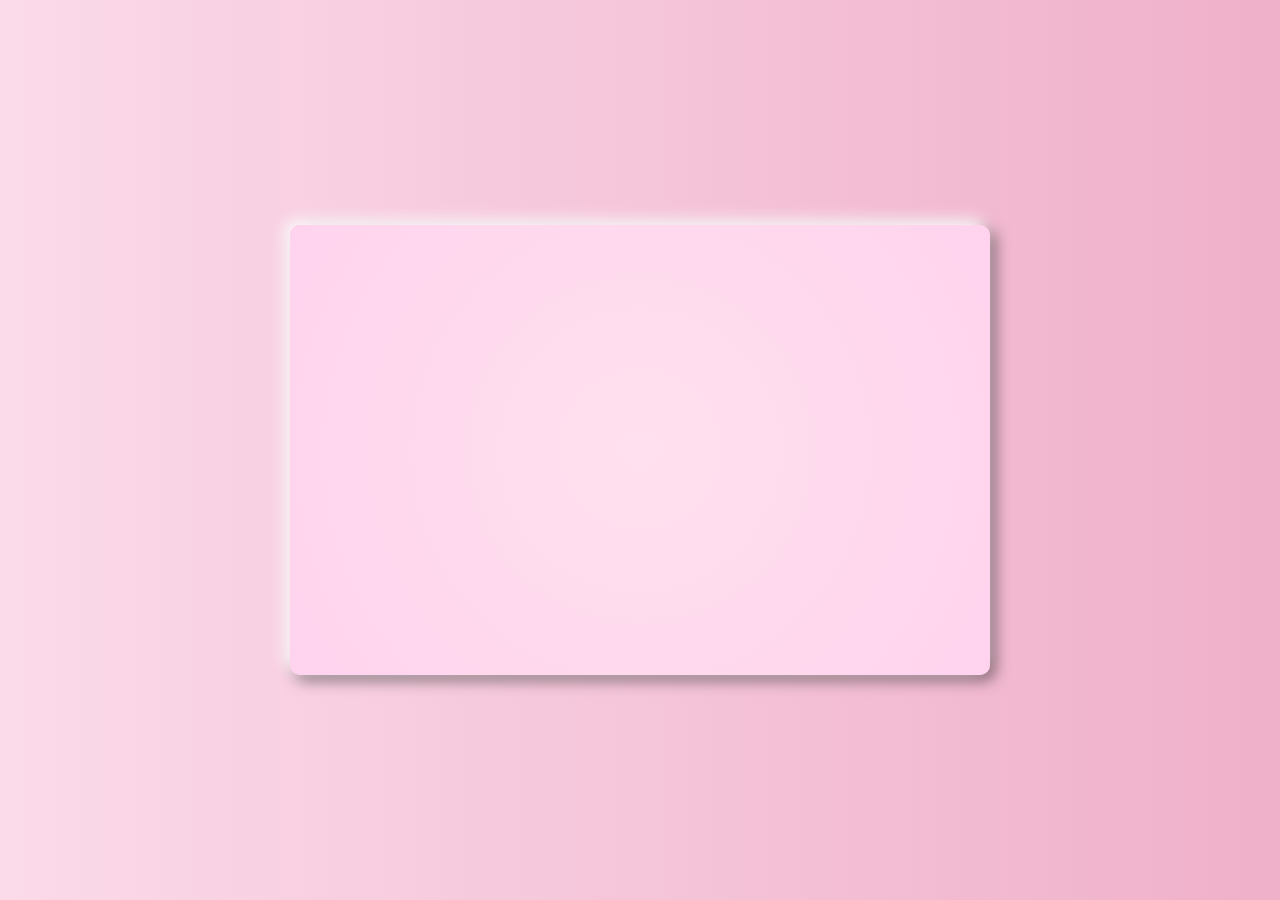
<file: index.html>
<!DOCTYPE html>
<html lang="en">
<head>
    <meta charset="UTF-8">
    <meta http-equiv="X-UA-Compatible" content="IE=edge">
    <meta name="viewport" content="width=device-width, initial-scale=1, maximum-scale=1, user-scalable=no">
    <!-- <link rel="stylesheet" href="style.css"> -->
    <!-- <link rel="website icon" type="png" href="image/heart.png"> -->
    <link rel="stylesheet" href="https://cdnjs.cloudflare.com/ajax/libs/font-awesome/6.2.1/css/all.min.css" integrity="sha512-MV7K8+y+gLIBoVD59lQIYicR65iaqukzvf/nwasF0nqhPay5w/9lJmVM2hMDcnK1OnMGCdVK+iQrJ7lzPJQd1w==" crossorigin="anonymous" referrerpolicy="no-referrer" />
    <title>Chúc mừng sinh nhật</title>
</head>
<style>
    @import url('https://fonts.googleapis.com/css2?family=Roboto:wght@400&display=swap');
@import url('https://fonts.googleapis.com/css2?family=Dancing+Script:wght@700&display=swap');
*{
    margin: 0;
    padding: 0;
    box-sizing: border-box;
}
body{
    display: flex;
    justify-content: center;
    align-items: center; 
    min-height: 100vh;
    background: linear-gradient(to right, #FBDAE9, #EFB0C9);
    overflow: hidden;
}
.container{
    position: relative;
    width: 100%;
    height: 100%;
    display: flex;
    justify-content: center;
    flex-direction: column;
    align-items: center;
}
.container .boxcontainer{
    width: 700px;
    height: 450px;
    position: relative;
    display: flex;
    flex-direction: column;
    overflow: hidden;
    border-radius: 10px;
    box-shadow: -5px -5px 15px rgba(255, 255, 255),
                5px 5px 15px rgb(0, 0, 0, 0.5);
    background-image: radial-gradient(circle farthest-corner at center, #ffe0ee 0%, #ffd3ee 100%);
    animation: bgr 4s forwards;
    transition: 1s;
}

/* Responsive for mobile */
@media screen and (max-width: 768px) {
    .container {
        padding: 20px;
    }

    .container .boxcontainer {
        width: 100%;
        height: auto;
        box-shadow: -2px -2px 10px rgba(255, 255, 255),
                    2px 2px 10px rgba(0, 0, 0, 0.3);
        border-radius: 8px;
    }
}

@keyframes bgr {
    0%{
        opacity: 0;
        visibility: hidden;
    }
    100%{
        opacity: 1;
        visibility: visible;
    }
}
.container .image{
    position: relative;
    width: 100%;
    height: 100%;
    display: flex;
    justify-content: center;
    animation: flag 2s forwards;
    opacity: 0;
    visibility: hidden;
    animation-delay: 2s;
    z-index: 1;
    transition: all 1s;
}
@keyframes flag{
    0%{
        opacity: 0;
        visibility: hidden;
        transform: translateY(-50px);
    }
    100%{
        opacity: 1;
        visibility: visible;
        transform: translateY(0);
    }
}
.container .image > img{
    width: 500px;
}
.container .text-happybirthday{
    position: absolute;
    width: 100%;
    height: 100%;
    left: 50%;
    transform: translateY(-160px);
    animation: texthappy 1s forwards;
    animation-delay: 1s;
    transition: 1s ease-in-out;
}
@keyframes texthappy{
    0%{
        transform: translateY(-160px);
    }
    40%{
        transform: translateY(90px);
    }
    50%{
        transform: translateY(95px);
    }
    55%{
        transform: translateY(40px);
    }
    60%{
        transform: translateY(80px);
    }
    70%{
        transform: translateY(50px);
    }
    80%, 90%, 100%{
        transform: translateY(70px);
    }
}
.container .text-happybirthday::before{
    position: absolute;
    content: '';
    width: 2px;
    height: 150px;
    background: #333;
    top: -25%;
    z-index: -1;
}
.container .text-happybirthday img{
    width: 200px;
    transform: translateX(-50%);
}
.container .cake{
    position: absolute;
    width: 100%;
    height: 100%;
    display: flex;
    justify-content: center;
    outline: none;
    animation: cake 3s ease forwards;
    animation-delay: 4s;
    opacity: 0;
    visibility: hidden;
    z-index: 100000;
}
@keyframes cake{
    0%{
        opacity: 1;
        visibility: visible;
        transform: translateY(200px);
    }
    100%{
        opacity: 1;
        visibility: visible;
        transform: translateY(0px);
    }
}
.container .cake img{
    width: 300px;
    height: 200px;
    position: absolute;
    top: 50%;
    margin-top: 50px;
    z-index: 10000;
    transition: 1s;
    cursor: pointer;
}
.container .cake img:hover{
    animation: cake1 0.5s infinite linear;
}
@keyframes cake1{
    0%{
        transform: rotate(5deg);
    }
    25%{
        transform: rotate(0deg);
    }
    50%{
        transform: rotate(-5deg);
    }
    75%{
        transform: rotate(0deg);
    }
    100%{
        transform: rotate(5deg);
    }
}
.box-balloon{
    position: absolute;
    width: 100%;
    height: 100%;
}
.box-balloon .balloon-item1{
    position: absolute;
}
.box-balloon .balloon-item1 img{
    width: 80px;
}
.box-balloon .balloon-item1:nth-child(1){
    animation: item1 8s forwards,
                item2 4s 8s linear infinite;
    transition: all 1s;
    opacity: 0;
    visibility: hidden;
}
@keyframes item2{
    0%{
        opacity: 1;
        visibility: visible;
        right: 86%;
        transform: translateX(0%);
        transform: rotate(0deg);
        bottom: 58%;
        transform: translateY(0px);
    }
    25%{
        opacity: 1;
        visibility: visible;
        right: 86%;
        transform: translateX(0%);
        transform: rotate(0deg);
        bottom: 58%;
        transform: translateY(5px);
    }
    50%{
        opacity: 1;
        visibility: visible;
        right: 86%;
        transform: translateX(0%);
        transform: rotate(0deg);
        bottom: 58%;
        transform: translateY(0px);
    }
    75%{
        opacity: 1;
        visibility: visible;
        right: 86%;
        transform: translateX(0%);
        transform: rotate(0deg);
        bottom: 58%;
        transform: translateY(-5px);
    }
    100%{
        opacity: 1;
        visibility: visible;
        right: 86%;
        transform: translateX(0%);
        transform: rotate(0deg);
        bottom: 58%;
        transform: translateY(0px);
    }
}
@keyframes item1{
    0%{
        opacity: 1;
        visibility: visible;
        right: 0%;
        transform: translateX(-50%);
        transform: rotate(5deg);
        bottom: -50%;
    }
    10%{
        transform: rotate(-5deg);
    }
    20%{
        transform: rotate(5deg);
    }
    30%{
        transform: rotate(-5deg);
    }
    40%{
        transform: rotate(5deg);
    }
    50%{
        transform: rotate(-5deg);
    }
    60%{
        transform: rotate(5deg);
    }
    70%{
        transform: rotate(-5deg);
    }
    80%{
        transform: rotate(5deg);
    }
    90%{
        transform: rotate(-5deg);
    }
    100%{
        opacity: 1;
        visibility: visible;
        right: 86%;
        transform: translateX(0%);
        transform: rotate(0deg);
        bottom: 58%;
    }
}
.box-balloon .balloon-item1:nth-child(2){
    animation: item3 8s forwards,
                item4 4s 8s linear infinite;
    transition: all 1s;
    opacity: 0;
    visibility: hidden;
}
@keyframes item4{
    0%{
        opacity: 1;
        visibility: visible;
        left: 85%;
        transform: translateX(0%);
        transform: rotate(0deg);
        bottom: 60%;
        transform: translateY(0px);
    }
    25%{
        opacity: 1;
        visibility: visible;
        left: 85%;
        transform: translateX(0%);
        transform: rotate(0deg);
        bottom: 60%;
        transform: translateY(5px);
    }
    50%{
        opacity: 1;
        visibility: visible;
        left: 85%;
        transform: translateX(0%);
        transform: rotate(0deg);
        bottom: 60%;
        transform: translateY(0px);
    }
    75%{
        opacity: 1;
        visibility: visible;
        left: 85%;
        transform: translateX(0%);
        transform: rotate(0deg);
        bottom: 60%;
        transform: translateY(-5px);
    }
    100%{
        opacity: 1;
        visibility: visible;
        left: 85%;
        transform: translateX(0%);
        transform: rotate(0deg);
        bottom: 60%;
        transform: translateY(0px);
    }
}
@keyframes item3{
    0%{
        opacity: 1;
        visibility: visible;
        left: 0%;
        transform: translateX(-50%);
        transform: rotate(5deg);
        bottom: -50%;
    }
    10%{
        transform: rotate(-5deg);
    }
    20%{
        transform: rotate(5deg);
    }
    30%{
        transform: rotate(-5deg);
    }
    40%{
        transform: rotate(5deg);
    }
    50%{
        transform: rotate(-5deg);
    }
    60%{
        transform: rotate(5deg);
    }
    70%{
        transform: rotate(-5deg);
    }
    80%{
        transform: rotate(5deg);
    }
    90%{
        transform: rotate(-5deg);
    }
    100%{
        opacity: 1;
        visibility: visible;
        left: 85%;
        transform: translateX(0%);
        transform: rotate(0deg);
        bottom: 60%;
    }
}
.container .box-cloud{
    position: absolute;
    width: 100%;
    height: auto;
}
.container .cloud{
    position: absolute;
    z-index: 10000;
    opacity: 0;
    animation: cloud 10s infinite linear;
    animation-delay: 4s;
}
@keyframes cloud{
    0%{
        opacity: 1;
        transform: translateX(-100px);
    }
    100%{
        opacity: 1;
        transform: translateX(800px);
    }
}
.container .cloud:first-child{
    display: flex;
    justify-content: center;
    align-items: center;
}
.container .cloud:first-child::before{
    position: absolute;
    content: 'Sinh nhật vui vẻ!!!';
    text-align: center;
    font-family: 'Roboto', sans-serif;
    font-weight: 600;
    width: 60px;
    font-size: 10px;
    align-items: center;
    z-index: 100000;
}

.container .cloud:last-child::before{
    position: absolute;
    content: 'Zui zẻ hông quạo:)))';
    font-family: 'Roboto', sans-serif;
    font-weight: 600;
    font-size: 10px;
    align-items: center;
    z-index: 100000;
}
.container .cloud:last-child{
    position: absolute;
    z-index: 10000;
    opacity: 0;
    display: flex;
    justify-content: center;
    align-items: center;
    animation: cloud2 13s infinite linear;
    animation-delay: 4.5s;
    margin-top: 10px;
}
@keyframes cloud2{
    0%{
        opacity: 1;
        transform: translateX(800px);
    }
    100%{
        opacity: 1;
        transform: translateX(-100px);
    }
}
.container .cloud > img{
    width: 100px;
    filter: drop-shadow(1px 4px 0px rgb(188, 188, 188));
}
.container .box-firework{
    position: absolute;
    width: 100%;
    height: 100%;
}
.container .box-firework .firework{
    position: absolute;
    width: 100%;
    height: 100%;
    opacity: 0;
    visibility: hidden;
    animation: firework 2s forwards;
    animation-delay: 5s;
    transform: translate(30px, 300px);
}
.container .box-firework .firework > img{
    width: 100px;
}
@keyframes firework{
    0%{
        opacity: 0;
        visibility: hidden;
    }
    100%{
        opacity: 1;
        visibility: visible;
    }
}
.container .box-firework .firework #firework1{
    position: absolute;
    width: 20px;
    z-index: -1;
    opacity: 0;
    visibility: hidden;
    transform: translate(-50px, 35px);
    /* transform: translate(-60px, -50px); */
    animation: firework1 2s linear infinite;
    animation-delay: 6s;
    transition: all 1s ease-in-out;
}
@keyframes firework1{
    0%{
        opacity: 1;
        visibility: visible;
        transform: translate(-50px, 35px);
        width: 20px;
    }
    100%{
        opacity: 1;
        visibility: visible;
        width: 150px;
        transform: translate(-70px, -70px);
    }
}
.container .box-firework .firework:last-child{
    transform: scaleX(-1);
    top: 300px;
    right: 30px;
}
.container .spark{
    position: absolute;
}
span{
    position: absolute;
    pointer-events: none;
    filter: drop-shadow(0 0 10px rgba(0,0,0,0.2));
    animation: fadeInOut 1s linear infinite;
}
@keyframes fadeInOut{
    0%,100%{
        opacity: 0;
    }
    20%, 80%{
        opacity: 1;
    }
}
.container .paperCannons{
    position: absolute;
    width: 100%;
    height: 100%;
    z-index: -2;
    display: flex;
    justify-content: center;
}
.container .paperCannons > img{
    width: 350px;
    transition: all 1s;
    animation: paperCannons 2s forwards;
    animation-delay: 7s;
    opacity: 0;
    visibility: hidden;
}
@keyframes paperCannons{
    0%{
        opacity: 1;
        visibility: visible;
        transform: scale(0);
    }
    100%{
        opacity: 1;
        visibility: visible;
        transform: scale(1);
    }
}
.container .box-giftbox{
    position: absolute;
    width: 100%;
    height: 100%;
}
.container .box-giftbox > img:nth-child(1){
    width: 50px;
    margin-top: 360px;
    margin-left: 120px;
    transform: rotate(-10deg);
    animation: giftbox2 0.5s linear infinite;
    animation-delay: 8.5s;
    opacity: 0;
    visibility: hidden;
    transition: all 2s;
}
.container .box-giftbox > img:nth-child(2){
    position: absolute;
    width: 30px;
    margin-top: 250px;
    margin-left: -150px;
    transform: rotate(15deg);
    filter: blur(1px);
    opacity: 0;
    visibility: hidden;
    animation: giftbox1 4s forwards;
    animation-delay: 8s;
}
.container .box-giftbox > img:nth-child(3){
    position: absolute;
    width: 25px;
    margin-top: 200px;
    margin-left: 450px;
    transform: rotate(15deg);
    filter: blur(2px);
    opacity: 0;
    visibility: hidden;
    animation: giftbox1 4s forwards;
    animation-delay: 8s;
}
.container .box-giftbox > img:nth-child(4){
    position: absolute;
    width: 55px;
    margin-top: 380px;
    margin-left: 340px;
    transform: rotate(15deg);
    animation: giftbox2 0.5s linear infinite;
    animation-delay: 8.5s;
    opacity: 0;
    visibility: hidden;
    transition: all 2s;
}
@keyframes giftbox1{
    0%{
        opacity: 0;
        visibility: hidden;
    }
    100%{
        opacity: 1;
        visibility: visible;
    }
}
@keyframes giftbox2{
    0%{
        visibility: visible;
        opacity: 1;
        transform: rotate(-10deg);
    }
    25%{
        opacity: 1;
        visibility: visible;
        transform: rotate(0deg);
    }
    50%{
        visibility: visible;
        opacity: 1;
        transform: rotate(10deg);
    }
    75%{
        opacity: 1;
        visibility: visible;
        transform: rotate(0deg);
    }
    100%{
        opacity: 1;
        visibility: visible;
        transform: rotate(-10deg);
    }
}
.container .box-giftbox > img:nth-child(5){
    position: absolute;
    width: 30px;
    bottom: 0;
    transform: translate(-90px, 50px);
    animation: giftbox3 2s linear infinite;
    animation-delay: 10s;
    filter: drop-shadow(0 0 15px red);
    transition: all 1s;
    left:110px;
    z-index:-1;
}
.container .box-giftbox > img:nth-child(6){
    position: absolute;
    width: 30px;
    bottom: 0;
    right: 0;
    transform: translate(-60px, 50px);
    animation: giftbox4 2s linear infinite;
    animation-delay: 11s;
    filter: drop-shadow(0 0 15px red);
    transition: all 1s;
    z-index:-1;
}
@keyframes giftbox3{
    0%{
        transform: translate(-100px, 35px);
    }
    2%{
        transform: translate(-80px, 5px) rotate(10deg);
    }
    4%{
        transform: translate(-70px, -25px) rotate(20deg);
    }
    6%{
        transform: translate(-55px, -50px) rotate(30deg);
    }
    8%{
        transform: translate(-50px, -60px) rotate(40deg);
    }
    10%{
        transform: translate(-45px, -70px) rotate(50deg);
    }
    12%{
        transform: translate(-40px, -80px) rotate(60deg);
    }
    14%{
        transform: translate(-35px, -90px) rotate(70deg);
    }
    16%{
        transform: translate(-30px, -100px) rotate(80deg);
    }
    18%{
        transform: translate(-25px, -110px) rotate(90deg);
    }
    20%{
        transform: translate(-20px, -115px) rotate(100deg);
    }
    22%{
        transform: translate(-15px, -120px) rotate(110deg) scale(1.1);
    }
    26%{
        transform: translate(-10px, -125px) rotate(120deg) scale(1.1);
    }
    30%{
        transform: translate(-5px, -130px) rotate(130deg) scale(1.2);
    }
    40%{
        transform: translate(0px, -135px) rotate(140deg) scale(1.2);
    }
    50%{
        transform: translate(5px, -140px) rotate(150deg) scale(1.2);
    }
    60%{
        transform: translate(10px, -145px) rotate(160deg) scale(1.3);
    }
    70%{
        transform: translate(20px, -150px) rotate(170deg) scale(1.3);
    }
    75%{
        transform: translate(30px, -150px) rotate(180deg) scale(1.3);
    }
    80%{
        transform: translate(40px, -150px) rotate(185deg) scale(1.2);
    }
    82%{
        transform: translate(50px, -145px) rotate(190deg) scale(1.1);
    }
    84%{
        transform: translate(55px, -140px) rotate(200deg) scale(1.1);
    }
    86%{
        transform: translate(60px, -135px) rotate(210deg) scale(1.1);
    }
    88%{
        transform: translate(65px, -130px) rotate(220deg) scale(0.9);
    }
    90%{
        transform: translate(70px, -110px) rotate(230deg) scale(0.9);
    }
    92%{
        transform: translate(80px, -80px) rotate(240deg) scale(0.8);
    }
    94%{
        transform: translate(90px, -55px) rotate(250deg) scale(0.8);
    }
    96%{
        transform: translate(100px, -20px) rotate(185deg) scale(0.7);
    }
    98%{
        transform: translate(110px, 5px) rotate(195deg) scale(0.6);
    }
    100%{
        transform: translate(120px, 35px) rotate(205deg) scale(0.5);
    }
}
@keyframes giftbox4{
    0%{
        transform: translate(0px, 35px);
    }
    2%{
        transform: translate(-20px, 5px) rotate(10deg);
    }
    4%{
        transform: translate(-30px, -25px) rotate(20deg);
    }
    6%{
        transform: translate(-45px, -50px) rotate(30deg);
    }
    8%{
        transform: translate(-50px, -60px) rotate(40deg);
    }
    10%{
        transform: translate(-55px, -70px) rotate(50deg);
    }
    12%{
        transform: translate(-60px, -80px) rotate(60deg);
    }
    14%{
        transform: translate(-65px, -90px) rotate(70deg);
    }
    16%{
        transform: translate(-70px, -100px) rotate(80deg);
    }
    18%{
        transform: translate(-75px, -110px) rotate(90deg);
    }
    20%{
        transform: translate(-80px, -115px) rotate(100deg);
    }
    22%{
        transform: translate(-85px, -120px) rotate(110deg) scale(1.1);
    }
    26%{
        transform: translate(-90px, -125px) rotate(120deg) scale(1.1);
    }
    30%{
        transform: translate(-95px, -130px) rotate(130deg) scale(1.2);
    }
    40%{
        transform: translate(-100px, -135px) rotate(140deg) scale(1.2);
    }
    50%{
        transform: translate(-105px, -140px) rotate(150deg) scale(1.2);
    }
    60%{
        transform: translate(-110px, -145px) rotate(160deg) scale(1.3);
    }
    70%{
        transform: translate(-120px, -150px) rotate(170deg) scale(1.3);
    }
    75%{
        transform: translate(-130px, -150px) rotate(180deg) scale(1.3);
    }
    80%{
        transform: translate(-140px, -150px) rotate(185deg) scale(1.2);
    }
    82%{
        transform: translate(-150px, -145px) rotate(190deg) scale(1.1);
    }
    84%{
        transform: translate(-155px, -140px) rotate(200deg) scale(1.1);
    }
    86%{
        transform: translate(-160px, -135px) rotate(210deg) scale(1.1);
    }
    88%{
        transform: translate(-165px, -130px) rotate(220deg) scale(0.9);
    }
    90%{
        transform: translate(-170px, -110px) rotate(230deg) scale(0.9);
    }
    92%{
        transform: translate(-180px, -80px) rotate(240deg) scale(0.8);
    }
    94%{
        transform: translate(-190px, -55px) rotate(250deg) scale(0.8);
    }
    96%{
        transform: translate(-200px, -20px) rotate(185deg) scale(0.7);
    }
    98%{
        transform: translate(-210px, 5px) rotate(195deg) scale(0.6);
    }
    100%{
        transform: translate(-220px, 35px) rotate(205deg) scale(0.5);
    }
}
.container .mail{
    position: absolute;
    width: 100px;
    height: 50px;
    display: flex;
    justify-content: center;
    align-items: center;
    top: 50%;
    left: 50%;
    transform: translate(-50%, -50%);
    opacity: 0;
    visibility: hidden;
    animation: envelope 1s forwards;
    animation-delay: 6.5s;
    z-index: 100000000;
}
.container .mail .fa-envelope{
    position: absolute;
    margin-top: 55px;
    font-size: 40px;
    color: red;
    cursor: pointer;
    z-index: 1000000;
    display: flex;
    justify-content: center;
    align-items: center;
}
@keyframes envelope{
    0%{
        opacity: 1;
        visibility: visible;
    }
    100%{
        opacity: 1;
        visibility: visible;
    }

}
.container .mail .fa-envelope:hover{
    filter: drop-shadow(0 0 10px red);
    animation: mail1 0.3s infinite ease-in-out;
    transition: all 1s ease-in;
}
@keyframes mail1{
    0%{
        transform: rotate(-10deg);
    }
    25%{
        transform: rotate(0deg);
    }
    50%{
        transform: rotate(10deg);
    }
    75%{
        transform: rotate(0deg);
    }
    100%{
        transform: rotate(-10deg);
    }
}
.container .mail .fa-envelope::after{
    position: absolute;
    content: '';
    width: 55px;
    height: 45px;
    background: white;
    z-index: -1;
    border-radius: 10px;
}
.container .boxcute{
    position: absolute;
    width: 100%;
    height: 100%;
}
.container .cute1{
    position: absolute;
    top: 210px;
    left: -100px;
    animation: cute 3s infinite ease-in-out;
    animation-delay: 13s;
}

@media screen and (max-width: 768px) {
    .container .cute1 {
        top: 150px; /* hoặc bạn điều chỉnh phù hợp hơn */
        left: -100px; /* dịch vào gần giữa hơn cho mobile */
        transform: scale(0.1); /* thu nhỏ nếu cần */
    }

     .cute1 img,.cute2 img {
        width: 50px; /* Hoặc điều chỉnh phù hợp */
        height: auto;
    }
}

@keyframes cute{
    0%{
        transform: translateX(0px) rotateZ(0deg) scale(0.7);
    }
    50%,60%, 70%,80%,90%,95%{
        transform: translateX(70px) rotateZ(45deg) scale(1.3);
    }
    100%{
        transform: translateX(10px) rotateZ(0deg) scale(0.3);
    }
}
.container .cute1::after{
    position: absolute;
    content: 'Ngạc nhiên chưa kkk';
    font-family: 'Roboto', sans-serif;
    text-align: center;
    padding: 10px;
    width: 80px;
    font-size: 10px;
    background: white;
    border-radius: 15px;
    margin-top: -30px;
    margin-left: -40px;
    animation: cutemail 3s linear infinite;
    animation-delay: 13s;
    z-index: -1;
    opacity: 0;
    font-weight: 600;
}

@media screen and (max-width: 768px) {
    .container .cute1::after {
        font-size: 10px;
        width: 65px;
        padding: 6px;
        margin-top: -25px;
        margin-left: -32px;
    }
}

@media screen and (max-width: 480px) {
    .container .cute1::after {
        font-size: 7px;
        width: 55px;
        padding: 5px;
        margin-top: -22px;
        margin-left: -28px;
    }
}

@keyframes cutemail{
    0%{
        opacity: 1;
        transform: translate(-60px, 40px) scale(0.1);
    }
    50%, 60%, 70%, 80%, 90%, 95%, 99%{
        opacity: 1;
        transform: translate(0, 0) scale(1);
    }
    100%{
        opacity: 1;
        transform: translate(-60px, 40px) scale(0.1);
    }
}
.container .cute2{
    position: absolute;
    top: 210px;
    right: -100px;
    transform: scaleX(-1);
    animation: cute2 3s infinite ease-in-out;
    animation-delay: 12s;
}
@keyframes cute2{
    0%{
        transform: translateX(0px) rotateZ(0deg) scale(0.7);
    }
    50%,60%, 70%,80%,90%,95%{
        transform: translateX(-70px) rotateZ(-45deg) scale(1.3);
    }
    100%{
        transform: translateX(-10px) rotateZ(0deg) scale(0.3);
    }
}
.container .cute2::after{
    position: absolute;
    content: 'Ú Òa';
    font-family: 'Roboto', sans-serif;
    text-align: center;
    padding: 10px;
    width: 80px;
    font-size: 10px;
    background: white;
    border-radius: 15px;
    margin-top: -30px;
    margin-left: -100px;
    animation: cutemail2 3s linear infinite;
    animation-delay: 12s;
    z-index: -1;
    opacity: 0;
    font-weight: 600;
}

@media screen and (max-width: 768px) {
    .container .cute2::after {
        font-size: 8px;
        width: 65px;
        padding: 6px;
        margin-top: -25px;
        margin-left: -80px;
    }
}

@media screen and (max-width: 480px) {
    .container .cute2::after {
        font-size: 7px;
        width: 55px;
        padding: 5px;
        margin-top: -22px;
        margin-left: -70px;
    }
}


@keyframes cutemail2{
    0%{
        opacity: 1;
        transform: translate(-10px, 70px) scale(0.1);
    }
    50%, 60%, 70%, 80%, 90%, 95%, 99%{
        opacity: 1;
        transform: translate(0, 0) scale(1);
    }
    100%{
        opacity: 1;
        transform: translate(-10px, 70px) scale(0.1);
    }
}
.container .cute1 img{
    width: 100px;
    height: 100px;
}
.container .cute2 img{
    width: 100px;
    height: 100px;
}
.boxMail{
    position: fixed;
    background: rgb(0, 0, 0, 0.8);
    width: 100%;
    height: 100%;
    opacity: 0;
    top: 0;
    display: flex;
    justify-content: center;
    align-items: center;
    transform: scale(0.3);
    visibility: hidden;
    transition: all 0.5s;
    z-index: 100000000;
}
.boxMail.active{
    opacity: 1;
    visibility: visible;
    transform: scale(1);
}
.boxMail .boxMail-container{
    position: absolute;
    width: 750px;
    height: 500px;
    display: flex;
    margin: 0;
    transform: scale(0.9);
    -webkit-perspective: 2000px;
    perspective: 2000px;
    transition: all 0.5s;
}
.boxMail .boxMail-container:hover{
    transform: rotate(-5deg);
    filter: drop-shadow(0 0 10px red);
}
.boxMail .boxMail-container:hover .card1{
    transform: translate(-187px, -250px) rotateY(-140deg);
}
.boxMail .boxMail-container .card1,
.boxMail .boxMail-container .card2{
    position: absolute;
    width: 100%;
    height: 100%;
    top: 50%;
    left: 50%;
    transform: translate(-50%, -50%);
    border: 1px solid black;
}
.boxMail .boxMail-container .card1{
    position: absolute;
    width: 50%;
    height: 100%;
    background: linear-gradient(to right, rgb(169, 0, 0), rgb(202, 0, 0) 30%);
    color: white;
    display: flex;
    justify-content: center;
    align-items: center;
    flex-direction: column;
}
.boxMail-container .card1{
    z-index: 1;
    -webkit-transform-style: preserve-3d;
    transform-style: preserve-3d;
    transform-origin: left;
    transition: all 1s ease-in-out;
}
.boxMail .boxMail-container .card1 .userImg{
    position: relative;
    width: 80px;
    height: 80px;
    background-color: white;
    border-radius: 50%;
    overflow: hidden;
    border: 2px solid white;
    cursor: pointer;
    margin-bottom: 20px;
}
.boxMail .boxMail-container .card1 .userImg img{
    position: absolute;
    object-fit: cover;
    width: calc(100%);
    height: calc(100%);
}
.boxMail .boxMail-container .card1 h3{
    font-family: 'Dancing Script', cursive;
    font-size: 40px;
    text-transform: uppercase;
    width: 80%;
    text-align: center;
    line-height: 1.5;
    letter-spacing: 5px;
    transform: rotate(-5deg);
    text-shadow: 0 0 5px white,
                0 0 10px white;
}
.boxMail .boxMail-container .card2{
    position: relative;
    width: 50%;
    height: 100%;
    background: linear-gradient(to right, #e0e0e0, #ffffff 30%);
    -webkit-transform-style: preserve-3d;
    transform-style: preserve-3d;
    transform-origin: left;
    transition: all 1s;
}
.boxMail .boxMail-container .card2 .card2-content{
    width: 100%;
    height: 100%;
    position: relative;
    background-color: #ffd2e4;
    transition: all 1s;
    overflow: hidden;
}
.boxMail .boxMail-container:hover .card2-content{
    transform: translate(20px, 20px);
    box-shadow: -1px -1px 5px rgb(0, 0, 0, 0.4);
}
.boxMail .boxMail-container .card2 h3{
    font-family: 'Dancing Script', cursive;
    padding: 20px 0px 10px 60px;
    opacity: 0;
    visibility: hidden;
    font-size: 35px;
    text-shadow: 0 0 8px red;
}
.boxMail .boxMail-container .card2:hover h3{
    animation: texth3 3s forwards;
    animation-delay: 2s;
    transition: 1s;
}
@keyframes texth3{
    0%{
        opacity: 1;
        visibility: visible;
        padding: 20px 0px 10px 60px;
    }
    100%{
        opacity: 1;
        visibility: visible;
        padding: 20px 0px 10px 152px; 
    }
}
.boxMail .boxMail-container .card2 h2{
    font-family: 'Dancing Script', cursive;
    padding: 0px 20px;
    text-indent: 20px;
    font-size: 25px;
    opacity: 0;
}
.boxMail .boxMail-container .card2:hover h2{
    animation: texth2 2s forwards;
    animation-delay: 4s;
    transition: 1s;
}
@keyframes texth2{
    0%{
        opacity: 0;
    }
    100%{
        opacity: 1;
    }
}
.boxMail .boxMail-container .card2 .card2-content .imageCute2{
    position: absolute;
    top: 5px;
    left: 20px;
    opacity: 0;
    transition: 1s;
}
.boxMail .boxMail-container .card2 .card2-content:hover .imageCute2{
    animation: cute3 1s linear infinite,
                cute4 3s 2s forwards;
    animation-delay: 2s;
    transition: 1s;
}
@keyframes cute3{
    0%{
        opacity: 1;
        transform: rotate(0deg);
    }
    25%{
        opacity: 1;
        transform: rotate(5deg);
    }
    50%{
        opacity: 1;
        transform: rotate(0deg);
    }
    75%{
        opacity: 1;
        transform: rotate(-5deg);
    }
    100%{
        opacity: 1;
        transform: rotate(0deg);
    }
}
@keyframes cute4{
    0%{
        left: 20px;
    }
    100%{
        left: 100px;
    }
}
.boxMail .boxMail-container .card2 .card2-content .imageCute2 img{
    width: 40px;
}
.boxMail .fa-xmark{
    position: fixed;
    top: 0;
    right: 0;
    font-size: 30px;
    padding: 10px 25px;
    cursor: pointer;
    color: white;
    z-index: 10000000000000000;
}

/* ----- hiệu ứng di chuyển chuột----- */
span::before{
    content: '';
    position: absolute;
    width: 100%;
    height: 100%;
    background: url("./crush.jpg");
    background-size: cover;
    animation: moveheart 1s linear infinite;
}
@keyframes moveheart{
    0%{
        transform: translate(0) rotate(0deg);
    }
    100%{
        transform: translate(100px) rotate(360deg);
    }
}
/* ------hết hiệu ứng di chuyển chuột----- */


@keyframes shake-fade {
    0%, 100% { transform: none; opacity: 1; }
    10% { transform: rotate(-10deg); }
    20% { transform: rotate(10deg); }
    30% { transform: rotate(-10deg); }
    40% { transform: rotate(10deg); }
    50% { transform: none; }
    100% { opacity: 1; }
}

.mail i {
    animation: shake-fade 3s ease-in-out infinite;
}

.mail-label {
    position: absolute;
    top: 0px;
    left: 50%;
    transform: translateX(-50%);
    background: white;
    color: #FF9100;
    font-size: 12px;
    font-family: 'Comic Sans MS', cursive, sans-serif;
    padding: 6px 10px;
    border-radius: 20px;
    box-shadow: 0 2px 5px rgba(0,0,0,0.1);
    white-space: nowrap;
    animation: bounceLabel 2s infinite;
    font-weight: bold;
}

@keyframes bounceLabel {
    0%, 100% { transform: translateX(-50%) translateY(0); }
    50% { transform: translateX(-50%) translateY(-5px); }
}

</style>

<body>
    <div class="container">
        <div class="boxcontainer">
            <div class="image">
                <img src="flag.png" alt="">
            </div>
            <div class="text-happybirthday">
                <img src="texthappy.png" alt="">
            </div>
            <div class="cake">
                <img src="cake.png" alt="">
            </div>
            <div class="box-balloon">
                <div class="balloon-item1">
                    <img src="balloon.png" alt="">
                </div>
                <div class="balloon-item1">
                    <img src="balloon.png" alt="">
                </div>
            </div>
            <div class="box-cloud">
                <div class="cloud">
                    <img src="cloud.png" alt="">
                </div>
                <div class="cloud">
                    <img src="cloud.png" alt="">
                </div>
            </div>
            <div class="box-firework">
                <div class="firework">
                    <img src="firework.png" alt="">
                    <img src="firework1.png" alt="" id="firework1">
                </div>
                <div class="firework">
                    <img src="firework.png" alt="">
                    <img src="firework1.png" alt="" id="firework1">
                </div>
            </div>
            <div class="paperCannons">
                <img src="paperCannons1.png" alt="">
            </div>
            <div class="box-giftbox">
                <img src="giftbox.png" alt="">
                <img src="giftbox.png" alt="">
                <img src="giftbox.png" alt="">
                <img src="giftbox.png" alt="">
                <img src="giftbox.png" alt="">
                <img src="giftbox.png" alt="">
            </div>
            <div class="mail">
                <div class="mail-label">Click👇</div>
                <i  onclick="window.location.href='./index-1.html' " class="fa-regular fa-envelope"></i>
            </div>
            <div class="boxcute">
                <div class="cute1">
                    <img src="cute.png" alt=""> <!-- thay ảnh -->
                </div>
                <div class="cute2">
                    <img src="cute.png" alt="">
                </div>
            </div>
        </div>
        <!-- <div class="boxMail">
            <i class="fa-solid fa-xmark"></i>
            <div class="boxMail-container">
                <div class="card1">
                    <div class="userImg">
                        <img src="cr.jpg" alt="">
                    </div>
                    <h3>Happy birthday</h3>
                    <div class="imageCute">
                        <img src="cute1.png" alt="">
                    </div>
                </div>
                <div class="card2">
                    <div class="card2-content">
                        <h3>Gủi tới Nhóc Ác</h3>
                        <h2>Hôm Nay Ngày Đặt Biệt Chúc Cô Bé Gặp Nhiều Mai Mắn . Thành Công Trong Con Đường Phía Trước Của Mình Mong Rằng Em Đủ Kiên Trì, Tự Tin Theo Đuổi Ước Mơ Của Mình . Đừng Quên Yêu Thương Bản Thân Và Những Người Xung Quanh Đặt Biệt Là ... 😜 Bớt Lì Lại Nói Không Bao Giờ Nghe 🥱</h2>
                        <h2>Happy Birthay Nhóc Ác 🥳🤗</h2>
                        <h2>Kí tên</h2>
                        <h2>Phạm Thanh Tâm</h2> 
                        <div class="imageCute2">
                            <img src="cute2.png" alt="">
                         </div>
                    </div>
                </div>
            </div>
        </div> -->
    </div>
</body>
    <script>
        document.addEventListener('mousemove', function(e){
            let body = document.querySelector('body');
            let heart = document.createElement('span');
            let x = e.offsetX;
            let y = e.offsetY;
            heart.style.left = x+'px';
            heart.style.top = y+'px';

            let size = Math.random() * 10;
            heart.style.width = 4 * size+'px';
            heart.style.height = 4 * size+'px';


            let transformValue = Math.random() * 360;
            heart.style.transform = 'rotate('+ transformValue +'deg)';

            body.appendChild(heart);

            setTimeout(function(){
                heart.remove();
            },1000)
        })


        // let mailBox = document.querySelector('.mail')
        // let boxmail = document.querySelector('.boxMail')
        // var close = document.querySelector('.fa-xmark')
        // mailBox.onclick = function(){
        //     mailBox.classList.toggle('active')
        //     boxmail.classList.add('active')
        // }

        // close.addEventListener('click', function(){
        //     boxmail.classList.remove('active')
        // })
    </script>


    <audio id="myAudio" loop autoplay>  
        <source src="./happy-birthday.mp3" type="audio/mpeg">  
    </audio> 

    <!-- <script>
        document.addEventListener('DOMContentLoaded', function() {
            const audio = document.getElementById('background-music');
            audio.play().catch(error => {
                console.log('Trình duyệt đã chặn tự động phát. Hiển thị cảnh báo cho người dùng.');
                alert('EM HOÀNG GỬI LỜI CHÚC MONG MẤY BẠN VÀ CÔ SẼ THÍCH');
            });
    
            document.body.addEventListener('click', function() {
                if (audio.paused) {
                    audio.play();
                }
            });
        });
    </script> -->
</html>
</file>
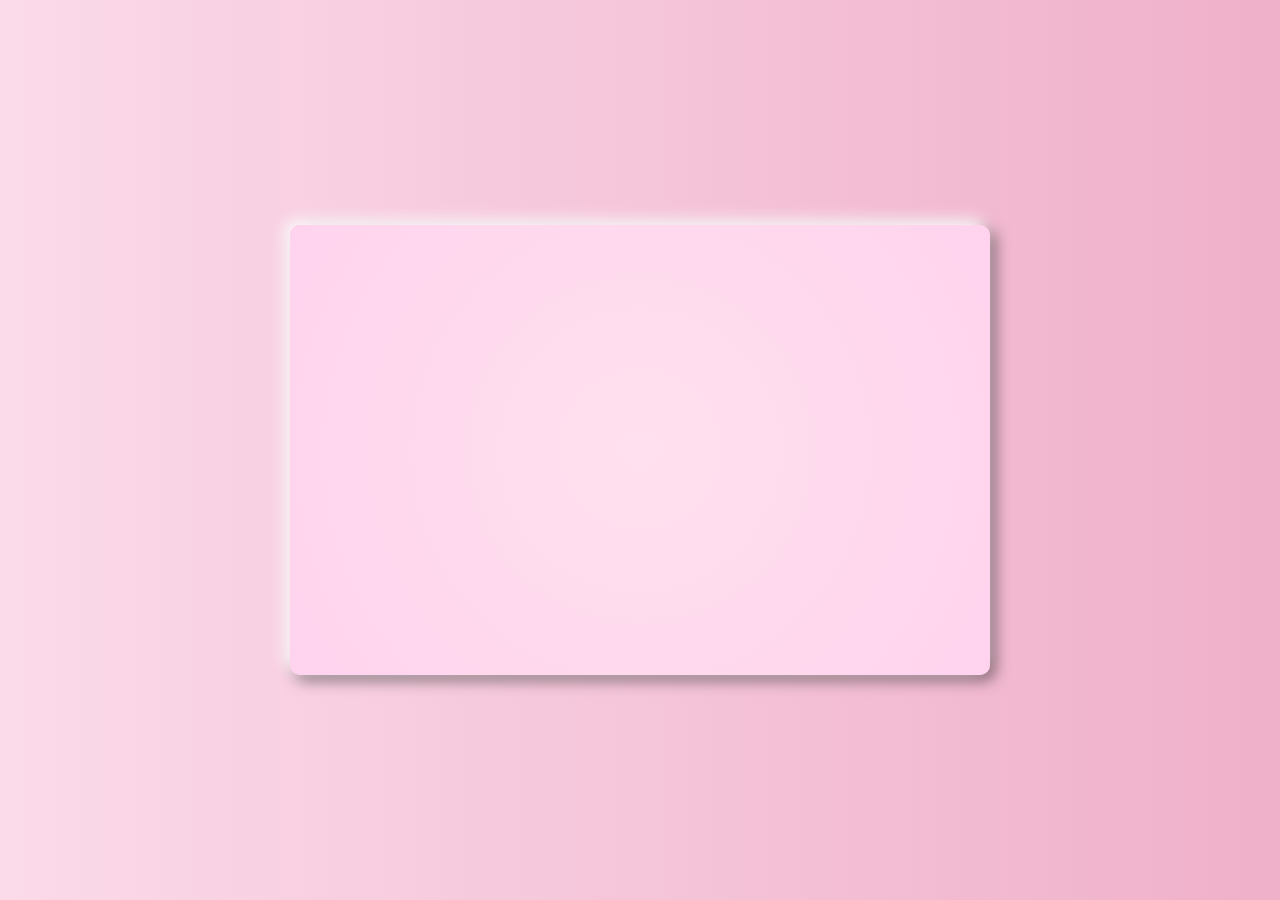
<file: happybirthday.html>
<!DOCTYPE html>
<html lang="en">
<head>
    <meta charset="UTF-8">
    <meta http-equiv="X-UA-Compatible" content="IE=edge">
    <meta name="viewport" content="width=device-width, initial-scale=1.0">
    <!-- <link rel="stylesheet" href="style.css"> -->
    <!-- <link rel="website icon" type="png" href="image/heart.png"> -->
    <link rel="stylesheet" href="https://cdnjs.cloudflare.com/ajax/libs/font-awesome/6.2.1/css/all.min.css" integrity="sha512-MV7K8+y+gLIBoVD59lQIYicR65iaqukzvf/nwasF0nqhPay5w/9lJmVM2hMDcnK1OnMGCdVK+iQrJ7lzPJQd1w==" crossorigin="anonymous" referrerpolicy="no-referrer" />
    <title>Chúc mừng sinh nhật</title>
</head>
<style>
    @import url('https://fonts.googleapis.com/css2?family=Roboto:wght@400&display=swap');
@import url('https://fonts.googleapis.com/css2?family=Dancing+Script:wght@700&display=swap');
*{
    margin: 0;
    padding: 0;
    box-sizing: border-box;
}
body{
    display: flex;
    justify-content: center;
    align-items: center; 
    min-height: 100vh;
    background: linear-gradient(to right, #FBDAE9, #EFB0C9);
    overflow: hidden;
}
.container{
    position: relative;
    width: 100%;
    height: 100%;
    display: flex;
    justify-content: center;
    flex-direction: column;
    align-items: center;
}
.container .boxcontainer{
    width: 700px;
    height: 450px;
    position: relative;
    display: flex;
    flex-direction: column;
    overflow: hidden;
    border-radius: 10px;
    box-shadow: -5px -5px 15px rgba(255, 255, 255),
                5px 5px 15px rgb(0, 0, 0, 0.5);
    background-image: radial-gradient(circle farthest-corner at center, #ffe0ee 0%, #ffd3ee 100%);
    animation: bgr 4s forwards;
    transition: 1s;
}
@keyframes bgr {
    0%{
        opacity: 0;
        visibility: hidden;
    }
    100%{
        opacity: 1;
        visibility: visible;
    }
}
.container .image{
    position: relative;
    width: 100%;
    height: 100%;
    display: flex;
    justify-content: center;
    animation: flag 2s forwards;
    opacity: 0;
    visibility: hidden;
    animation-delay: 2s;
    z-index: 1;
    transition: all 1s;
}
@keyframes flag{
    0%{
        opacity: 0;
        visibility: hidden;
        transform: translateY(-50px);
    }
    100%{
        opacity: 1;
        visibility: visible;
        transform: translateY(0);
    }
}
.container .image > img{
    width: 500px;
}
.container .text-happybirthday{
    position: absolute;
    width: 100%;
    height: 100%;
    left: 50%;
    transform: translateY(-160px);
    animation: texthappy 1s forwards;
    animation-delay: 1s;
    transition: 1s ease-in-out;
}
@keyframes texthappy{
    0%{
        transform: translateY(-160px);
    }
    40%{
        transform: translateY(90px);
    }
    50%{
        transform: translateY(95px);
    }
    55%{
        transform: translateY(40px);
    }
    60%{
        transform: translateY(80px);
    }
    70%{
        transform: translateY(50px);
    }
    80%, 90%, 100%{
        transform: translateY(70px);
    }
}
.container .text-happybirthday::before{
    position: absolute;
    content: '';
    width: 2px;
    height: 150px;
    background: #333;
    top: -25%;
    z-index: -1;
}
.container .text-happybirthday img{
    width: 200px;
    transform: translateX(-50%);
}
.container .cake{
    position: absolute;
    width: 100%;
    height: 100%;
    display: flex;
    justify-content: center;
    outline: none;
    animation: cake 3s ease forwards;
    animation-delay: 4s;
    opacity: 0;
    visibility: hidden;
    z-index: 100000;
}
@keyframes cake{
    0%{
        opacity: 1;
        visibility: visible;
        transform: translateY(200px);
    }
    100%{
        opacity: 1;
        visibility: visible;
        transform: translateY(0px);
    }
}
.container .cake img{
    width: 300px;
    height: 200px;
    position: absolute;
    top: 50%;
    margin-top: 50px;
    z-index: 10000;
    transition: 1s;
    cursor: pointer;
}
.container .cake img:hover{
    animation: cake1 0.5s infinite linear;
}
@keyframes cake1{
    0%{
        transform: rotate(5deg);
    }
    25%{
        transform: rotate(0deg);
    }
    50%{
        transform: rotate(-5deg);
    }
    75%{
        transform: rotate(0deg);
    }
    100%{
        transform: rotate(5deg);
    }
}
.box-balloon{
    position: absolute;
    width: 100%;
    height: 100%;
}
.box-balloon .balloon-item1{
    position: absolute;
}
.box-balloon .balloon-item1 img{
    width: 80px;
}
.box-balloon .balloon-item1:nth-child(1){
    animation: item1 8s forwards,
                item2 4s 8s linear infinite;
    transition: all 1s;
    opacity: 0;
    visibility: hidden;
}
@keyframes item2{
    0%{
        opacity: 1;
        visibility: visible;
        right: 86%;
        transform: translateX(0%);
        transform: rotate(0deg);
        bottom: 58%;
        transform: translateY(0px);
    }
    25%{
        opacity: 1;
        visibility: visible;
        right: 86%;
        transform: translateX(0%);
        transform: rotate(0deg);
        bottom: 58%;
        transform: translateY(5px);
    }
    50%{
        opacity: 1;
        visibility: visible;
        right: 86%;
        transform: translateX(0%);
        transform: rotate(0deg);
        bottom: 58%;
        transform: translateY(0px);
    }
    75%{
        opacity: 1;
        visibility: visible;
        right: 86%;
        transform: translateX(0%);
        transform: rotate(0deg);
        bottom: 58%;
        transform: translateY(-5px);
    }
    100%{
        opacity: 1;
        visibility: visible;
        right: 86%;
        transform: translateX(0%);
        transform: rotate(0deg);
        bottom: 58%;
        transform: translateY(0px);
    }
}
@keyframes item1{
    0%{
        opacity: 1;
        visibility: visible;
        right: 0%;
        transform: translateX(-50%);
        transform: rotate(5deg);
        bottom: -50%;
    }
    10%{
        transform: rotate(-5deg);
    }
    20%{
        transform: rotate(5deg);
    }
    30%{
        transform: rotate(-5deg);
    }
    40%{
        transform: rotate(5deg);
    }
    50%{
        transform: rotate(-5deg);
    }
    60%{
        transform: rotate(5deg);
    }
    70%{
        transform: rotate(-5deg);
    }
    80%{
        transform: rotate(5deg);
    }
    90%{
        transform: rotate(-5deg);
    }
    100%{
        opacity: 1;
        visibility: visible;
        right: 86%;
        transform: translateX(0%);
        transform: rotate(0deg);
        bottom: 58%;
    }
}
.box-balloon .balloon-item1:nth-child(2){
    animation: item3 8s forwards,
                item4 4s 8s linear infinite;
    transition: all 1s;
    opacity: 0;
    visibility: hidden;
}
@keyframes item4{
    0%{
        opacity: 1;
        visibility: visible;
        left: 85%;
        transform: translateX(0%);
        transform: rotate(0deg);
        bottom: 60%;
        transform: translateY(0px);
    }
    25%{
        opacity: 1;
        visibility: visible;
        left: 85%;
        transform: translateX(0%);
        transform: rotate(0deg);
        bottom: 60%;
        transform: translateY(5px);
    }
    50%{
        opacity: 1;
        visibility: visible;
        left: 85%;
        transform: translateX(0%);
        transform: rotate(0deg);
        bottom: 60%;
        transform: translateY(0px);
    }
    75%{
        opacity: 1;
        visibility: visible;
        left: 85%;
        transform: translateX(0%);
        transform: rotate(0deg);
        bottom: 60%;
        transform: translateY(-5px);
    }
    100%{
        opacity: 1;
        visibility: visible;
        left: 85%;
        transform: translateX(0%);
        transform: rotate(0deg);
        bottom: 60%;
        transform: translateY(0px);
    }
}
@keyframes item3{
    0%{
        opacity: 1;
        visibility: visible;
        left: 0%;
        transform: translateX(-50%);
        transform: rotate(5deg);
        bottom: -50%;
    }
    10%{
        transform: rotate(-5deg);
    }
    20%{
        transform: rotate(5deg);
    }
    30%{
        transform: rotate(-5deg);
    }
    40%{
        transform: rotate(5deg);
    }
    50%{
        transform: rotate(-5deg);
    }
    60%{
        transform: rotate(5deg);
    }
    70%{
        transform: rotate(-5deg);
    }
    80%{
        transform: rotate(5deg);
    }
    90%{
        transform: rotate(-5deg);
    }
    100%{
        opacity: 1;
        visibility: visible;
        left: 85%;
        transform: translateX(0%);
        transform: rotate(0deg);
        bottom: 60%;
    }
}
.container .box-cloud{
    position: absolute;
    width: 100%;
    height: auto;
}
.container .cloud{
    position: absolute;
    z-index: 10000;
    opacity: 0;
    animation: cloud 10s infinite linear;
    animation-delay: 4s;
}
@keyframes cloud{
    0%{
        opacity: 1;
        transform: translateX(-100px);
    }
    100%{
        opacity: 1;
        transform: translateX(800px);
    }
}
.container .cloud:first-child{
    display: flex;
    justify-content: center;
    align-items: center;
}
.container .cloud:first-child::before{
    position: absolute;
    content: 'Zui zẻ hông quạo:)))';
    text-align: center;
    font-family: 'Roboto', sans-serif;
    font-weight: 600;
    width: 60px;
    font-size: 10px;
    align-items: center;
    z-index: 100000;
}

.container .cloud:last-child::before{
    position: absolute;
    content: 'Sinh nhật vui vẻ!!!';
    font-family: 'Roboto', sans-serif;
    font-weight: 600;
    font-size: 10px;
    align-items: center;
    z-index: 100000;
}
.container .cloud:last-child{
    position: absolute;
    z-index: 10000;
    opacity: 0;
    display: flex;
    justify-content: center;
    align-items: center;
    animation: cloud2 13s infinite linear;
    animation-delay: 4.5s;
    margin-top: 10px;
}
@keyframes cloud2{
    0%{
        opacity: 1;
        transform: translateX(800px);
    }
    100%{
        opacity: 1;
        transform: translateX(-100px);
    }
}
.container .cloud > img{
    width: 100px;
    filter: drop-shadow(1px 4px 0px rgb(188, 188, 188));
}
.container .box-firework{
    position: absolute;
    width: 100%;
    height: 100%;
}
.container .box-firework .firework{
    position: absolute;
    width: 100%;
    height: 100%;
    opacity: 0;
    visibility: hidden;
    animation: firework 2s forwards;
    animation-delay: 5s;
    transform: translate(30px, 300px);
}
.container .box-firework .firework > img{
    width: 100px;
}
@keyframes firework{
    0%{
        opacity: 0;
        visibility: hidden;
    }
    100%{
        opacity: 1;
        visibility: visible;
    }
}
.container .box-firework .firework #firework1{
    position: absolute;
    width: 20px;
    z-index: -1;
    opacity: 0;
    visibility: hidden;
    transform: translate(-50px, 35px);
    /* transform: translate(-60px, -50px); */
    animation: firework1 2s linear infinite;
    animation-delay: 6s;
    transition: all 1s ease-in-out;
}
@keyframes firework1{
    0%{
        opacity: 1;
        visibility: visible;
        transform: translate(-50px, 35px);
        width: 20px;
    }
    100%{
        opacity: 1;
        visibility: visible;
        width: 150px;
        transform: translate(-70px, -70px);
    }
}
.container .box-firework .firework:last-child{
    transform: scaleX(-1);
    top: 300px;
    right: 30px;
}
.container .spark{
    position: absolute;
}
span{
    position: absolute;
    pointer-events: none;
    filter: drop-shadow(0 0 10px rgba(0,0,0,0.2));
    animation: fadeInOut 1s linear infinite;
}
@keyframes fadeInOut{
    0%,100%{
        opacity: 0;
    }
    20%, 80%{
        opacity: 1;
    }
}
.container .paperCannons{
    position: absolute;
    width: 100%;
    height: 100%;
    z-index: -2;
    display: flex;
    justify-content: center;
}
.container .paperCannons > img{
    width: 350px;
    transition: all 1s;
    animation: paperCannons 2s forwards;
    animation-delay: 7s;
    opacity: 0;
    visibility: hidden;
}
@keyframes paperCannons{
    0%{
        opacity: 1;
        visibility: visible;
        transform: scale(0);
    }
    100%{
        opacity: 1;
        visibility: visible;
        transform: scale(1);
    }
}
.container .box-giftbox{
    position: absolute;
    width: 100%;
    height: 100%;
}
.container .box-giftbox > img:nth-child(1){
    width: 50px;
    margin-top: 360px;
    margin-left: 120px;
    transform: rotate(-10deg);
    animation: giftbox2 0.5s linear infinite;
    animation-delay: 8.5s;
    opacity: 0;
    visibility: hidden;
    transition: all 2s;
}
.container .box-giftbox > img:nth-child(2){
    position: absolute;
    width: 30px;
    margin-top: 250px;
    margin-left: -150px;
    transform: rotate(15deg);
    filter: blur(1px);
    opacity: 0;
    visibility: hidden;
    animation: giftbox1 4s forwards;
    animation-delay: 8s;
}
.container .box-giftbox > img:nth-child(3){
    position: absolute;
    width: 25px;
    margin-top: 200px;
    margin-left: 450px;
    transform: rotate(15deg);
    filter: blur(2px);
    opacity: 0;
    visibility: hidden;
    animation: giftbox1 4s forwards;
    animation-delay: 8s;
}
.container .box-giftbox > img:nth-child(4){
    position: absolute;
    width: 55px;
    margin-top: 380px;
    margin-left: 340px;
    transform: rotate(15deg);
    animation: giftbox2 0.5s linear infinite;
    animation-delay: 8.5s;
    opacity: 0;
    visibility: hidden;
    transition: all 2s;
}
@keyframes giftbox1{
    0%{
        opacity: 0;
        visibility: hidden;
    }
    100%{
        opacity: 1;
        visibility: visible;
    }
}
@keyframes giftbox2{
    0%{
        visibility: visible;
        opacity: 1;
        transform: rotate(-10deg);
    }
    25%{
        opacity: 1;
        visibility: visible;
        transform: rotate(0deg);
    }
    50%{
        visibility: visible;
        opacity: 1;
        transform: rotate(10deg);
    }
    75%{
        opacity: 1;
        visibility: visible;
        transform: rotate(0deg);
    }
    100%{
        opacity: 1;
        visibility: visible;
        transform: rotate(-10deg);
    }
}
.container .box-giftbox > img:nth-child(5){
    position: absolute;
    width: 30px;
    bottom: 0;
    transform: translate(-90px, 50px);
    animation: giftbox3 2s linear infinite;
    animation-delay: 10s;
    filter: drop-shadow(0 0 15px red);
    transition: all 1s;
    left:110px;
    z-index:-1;
}
.container .box-giftbox > img:nth-child(6){
    position: absolute;
    width: 30px;
    bottom: 0;
    right: 0;
    transform: translate(-60px, 50px);
    animation: giftbox4 2s linear infinite;
    animation-delay: 11s;
    filter: drop-shadow(0 0 15px red);
    transition: all 1s;
    z-index:-1;
}
@keyframes giftbox3{
    0%{
        transform: translate(-100px, 35px);
    }
    2%{
        transform: translate(-80px, 5px) rotate(10deg);
    }
    4%{
        transform: translate(-70px, -25px) rotate(20deg);
    }
    6%{
        transform: translate(-55px, -50px) rotate(30deg);
    }
    8%{
        transform: translate(-50px, -60px) rotate(40deg);
    }
    10%{
        transform: translate(-45px, -70px) rotate(50deg);
    }
    12%{
        transform: translate(-40px, -80px) rotate(60deg);
    }
    14%{
        transform: translate(-35px, -90px) rotate(70deg);
    }
    16%{
        transform: translate(-30px, -100px) rotate(80deg);
    }
    18%{
        transform: translate(-25px, -110px) rotate(90deg);
    }
    20%{
        transform: translate(-20px, -115px) rotate(100deg);
    }
    22%{
        transform: translate(-15px, -120px) rotate(110deg) scale(1.1);
    }
    26%{
        transform: translate(-10px, -125px) rotate(120deg) scale(1.1);
    }
    30%{
        transform: translate(-5px, -130px) rotate(130deg) scale(1.2);
    }
    40%{
        transform: translate(0px, -135px) rotate(140deg) scale(1.2);
    }
    50%{
        transform: translate(5px, -140px) rotate(150deg) scale(1.2);
    }
    60%{
        transform: translate(10px, -145px) rotate(160deg) scale(1.3);
    }
    70%{
        transform: translate(20px, -150px) rotate(170deg) scale(1.3);
    }
    75%{
        transform: translate(30px, -150px) rotate(180deg) scale(1.3);
    }
    80%{
        transform: translate(40px, -150px) rotate(185deg) scale(1.2);
    }
    82%{
        transform: translate(50px, -145px) rotate(190deg) scale(1.1);
    }
    84%{
        transform: translate(55px, -140px) rotate(200deg) scale(1.1);
    }
    86%{
        transform: translate(60px, -135px) rotate(210deg) scale(1.1);
    }
    88%{
        transform: translate(65px, -130px) rotate(220deg) scale(0.9);
    }
    90%{
        transform: translate(70px, -110px) rotate(230deg) scale(0.9);
    }
    92%{
        transform: translate(80px, -80px) rotate(240deg) scale(0.8);
    }
    94%{
        transform: translate(90px, -55px) rotate(250deg) scale(0.8);
    }
    96%{
        transform: translate(100px, -20px) rotate(185deg) scale(0.7);
    }
    98%{
        transform: translate(110px, 5px) rotate(195deg) scale(0.6);
    }
    100%{
        transform: translate(120px, 35px) rotate(205deg) scale(0.5);
    }
}
@keyframes giftbox4{
    0%{
        transform: translate(0px, 35px);
    }
    2%{
        transform: translate(-20px, 5px) rotate(10deg);
    }
    4%{
        transform: translate(-30px, -25px) rotate(20deg);
    }
    6%{
        transform: translate(-45px, -50px) rotate(30deg);
    }
    8%{
        transform: translate(-50px, -60px) rotate(40deg);
    }
    10%{
        transform: translate(-55px, -70px) rotate(50deg);
    }
    12%{
        transform: translate(-60px, -80px) rotate(60deg);
    }
    14%{
        transform: translate(-65px, -90px) rotate(70deg);
    }
    16%{
        transform: translate(-70px, -100px) rotate(80deg);
    }
    18%{
        transform: translate(-75px, -110px) rotate(90deg);
    }
    20%{
        transform: translate(-80px, -115px) rotate(100deg);
    }
    22%{
        transform: translate(-85px, -120px) rotate(110deg) scale(1.1);
    }
    26%{
        transform: translate(-90px, -125px) rotate(120deg) scale(1.1);
    }
    30%{
        transform: translate(-95px, -130px) rotate(130deg) scale(1.2);
    }
    40%{
        transform: translate(-100px, -135px) rotate(140deg) scale(1.2);
    }
    50%{
        transform: translate(-105px, -140px) rotate(150deg) scale(1.2);
    }
    60%{
        transform: translate(-110px, -145px) rotate(160deg) scale(1.3);
    }
    70%{
        transform: translate(-120px, -150px) rotate(170deg) scale(1.3);
    }
    75%{
        transform: translate(-130px, -150px) rotate(180deg) scale(1.3);
    }
    80%{
        transform: translate(-140px, -150px) rotate(185deg) scale(1.2);
    }
    82%{
        transform: translate(-150px, -145px) rotate(190deg) scale(1.1);
    }
    84%{
        transform: translate(-155px, -140px) rotate(200deg) scale(1.1);
    }
    86%{
        transform: translate(-160px, -135px) rotate(210deg) scale(1.1);
    }
    88%{
        transform: translate(-165px, -130px) rotate(220deg) scale(0.9);
    }
    90%{
        transform: translate(-170px, -110px) rotate(230deg) scale(0.9);
    }
    92%{
        transform: translate(-180px, -80px) rotate(240deg) scale(0.8);
    }
    94%{
        transform: translate(-190px, -55px) rotate(250deg) scale(0.8);
    }
    96%{
        transform: translate(-200px, -20px) rotate(185deg) scale(0.7);
    }
    98%{
        transform: translate(-210px, 5px) rotate(195deg) scale(0.6);
    }
    100%{
        transform: translate(-220px, 35px) rotate(205deg) scale(0.5);
    }
}
.container .mail{
    position: absolute;
    width: 100px;
    height: 100px;
    display: flex;
    justify-content: center;
    align-items: center;
    top: 50%;
    left: 50%;
    transform: translate(-50%, -50%);
    opacity: 0;
    visibility: hidden;
    animation: envelope 1s forwards;
    animation-delay: 6.5s;
    z-index: 100000000;
}
.container .mail .fa-envelope{
    position: absolute;
    margin-top: 50px;
    font-size: 40px;
    color: red;
    cursor: pointer;
    z-index: 1000000;
    display: flex;
    justify-content: center;
    align-items: center;
}
@keyframes envelope{
    0%{
        opacity: 1;
        visibility: visible;
    }
    100%{
        opacity: 1;
        visibility: visible;
    }

}
.container .mail .fa-envelope:hover{
    filter: drop-shadow(0 0 10px red);
    animation: mail1 0.3s infinite ease-in-out;
    transition: all 1s ease-in;
}
@keyframes mail1{
    0%{
        transform: rotate(-10deg);
    }
    25%{
        transform: rotate(0deg);
    }
    50%{
        transform: rotate(10deg);
    }
    75%{
        transform: rotate(0deg);
    }
    100%{
        transform: rotate(-10deg);
    }
}
.container .mail .fa-envelope::after{
    position: absolute;
    content: '';
    width: 55px;
    height: 45px;
    background: white;
    z-index: -1;
    border-radius: 10px;
}
.container .boxcute{
    position: absolute;
    width: 100%;
    height: 100%;
}
.container .cute1{
    position: absolute;
    top: 210px;
    left: -100px;
    animation: cute 3s infinite ease-in-out;
    animation-delay: 13s;
}
@keyframes cute{
    0%{
        transform: translateX(0px) rotateZ(0deg) scale(0.7);
    }
    50%,60%, 70%,80%,90%,95%{
        transform: translateX(70px) rotateZ(45deg) scale(1.3);
    }
    100%{
        transform: translateX(10px) rotateZ(0deg) scale(0.3);
    }
}
.container .cute1::after{
    position: absolute;
    content: 'Ngạc nhiên chưa kkk';
    font-family: 'Roboto', sans-serif;
    text-align: center;
    padding: 10px;
    width: 80px;
    font-size: 10px;
    background: white;
    border-radius: 15px;
    margin-top: -30px;
    margin-left: -40px;
    animation: cutemail 3s linear infinite;
    animation-delay: 13s;
    z-index: -1;
    opacity: 0;
    font-weight: 600;
}
@keyframes cutemail{
    0%{
        opacity: 1;
        transform: translate(-60px, 40px) scale(0.1);
    }
    50%, 60%, 70%, 80%, 90%, 95%, 99%{
        opacity: 1;
        transform: translate(0, 0) scale(1);
    }
    100%{
        opacity: 1;
        transform: translate(-60px, 40px) scale(0.1);
    }
}
.container .cute2{
    position: absolute;
    top: 210px;
    right: -100px;
    transform: scaleX(-1);
    animation: cute2 3s infinite ease-in-out;
    animation-delay: 12s;
}
@keyframes cute2{
    0%{
        transform: translateX(0px) rotateZ(0deg) scale(0.7);
    }
    50%,60%, 70%,80%,90%,95%{
        transform: translateX(-70px) rotateZ(-45deg) scale(1.3);
    }
    100%{
        transform: translateX(-10px) rotateZ(0deg) scale(0.3);
    }
}
.container .cute2::after{
    position: absolute;
    content: 'Ú Òa';
    font-family: 'Roboto', sans-serif;
    text-align: center;
    padding: 10px;
    width: 80px;
    font-size: 10px;
    background: white;
    border-radius: 15px;
    margin-top: -30px;
    margin-left: -100px;
    animation: cutemail2 3s linear infinite;
    animation-delay: 12s;
    z-index: -1;
    opacity: 0;
    font-weight: 600;
}
@keyframes cutemail2{
    0%{
        opacity: 1;
        transform: translate(-10px, 70px) scale(0.1);
    }
    50%, 60%, 70%, 80%, 90%, 95%, 99%{
        opacity: 1;
        transform: translate(0, 0) scale(1);
    }
    100%{
        opacity: 1;
        transform: translate(-10px, 70px) scale(0.1);
    }
}
.container .cute1 img{
    width: 100px;
    height: 100px;
}
.container .cute2 img{
    width: 100px;
    height: 100px;
}
.boxMail{
    position: fixed;
    background: rgb(0, 0, 0, 0.8);
    width: 100%;
    height: 100%;
    opacity: 0;
    top: 0;
    display: flex;
    justify-content: center;
    align-items: center;
    transform: scale(0.3);
    visibility: hidden;
    transition: all 0.5s;
    z-index: 100000000;
}
.boxMail.active{
    opacity: 1;
    visibility: visible;
    transform: scale(1);
}
.boxMail .boxMail-container{
    position: absolute;
    width: 750px;
    height: 500px;
    display: flex;
    margin: 0;
    transform: scale(0.9);
    -webkit-perspective: 2000px;
    perspective: 2000px;
    transition: all 0.5s;
}
.boxMail .boxMail-container:hover{
    transform: rotate(-5deg);
    filter: drop-shadow(0 0 10px red);
}
.boxMail .boxMail-container:hover .card1{
    transform: translate(-187px, -250px) rotateY(-140deg);
}
.boxMail .boxMail-container .card1,
.boxMail .boxMail-container .card2{
    position: absolute;
    width: 100%;
    height: 100%;
    top: 50%;
    left: 50%;
    transform: translate(-50%, -50%);
    border: 1px solid black;
}
.boxMail .boxMail-container .card1{
    position: absolute;
    width: 50%;
    height: 100%;
    background: linear-gradient(to right, rgb(169, 0, 0), rgb(202, 0, 0) 30%);
    color: white;
    display: flex;
    justify-content: center;
    align-items: center;
    flex-direction: column;
}
.boxMail-container .card1{
    z-index: 1;
    -webkit-transform-style: preserve-3d;
    transform-style: preserve-3d;
    transform-origin: left;
    transition: all 1s ease-in-out;
}
.boxMail .boxMail-container .card1 .userImg{
    position: relative;
    width: 80px;
    height: 80px;
    background-color: white;
    border-radius: 50%;
    overflow: hidden;
    border: 2px solid white;
    cursor: pointer;
    margin-bottom: 20px;
}
.boxMail .boxMail-container .card1 .userImg img{
    position: absolute;
    object-fit: cover;
    width: calc(100%);
    height: calc(100%);
}
.boxMail .boxMail-container .card1 h3{
    font-family: 'Dancing Script', cursive;
    font-size: 40px;
    text-transform: uppercase;
    width: 80%;
    text-align: center;
    line-height: 1.5;
    letter-spacing: 5px;
    transform: rotate(-5deg);
    text-shadow: 0 0 5px white,
                0 0 10px white;
}
.boxMail .boxMail-container .card2{
    position: relative;
    width: 50%;
    height: 100%;
    background: linear-gradient(to right, #e0e0e0, #ffffff 30%);
    -webkit-transform-style: preserve-3d;
    transform-style: preserve-3d;
    transform-origin: left;
    transition: all 1s;
}
.boxMail .boxMail-container .card2 .card2-content{
    width: 100%;
    height: 100%;
    position: relative;
    background-color: #ffd2e4;
    transition: all 1s;
    overflow: hidden;
}
.boxMail .boxMail-container:hover .card2-content{
    transform: translate(20px, 20px);
    box-shadow: -1px -1px 5px rgb(0, 0, 0, 0.4);
}
.boxMail .boxMail-container .card2 h3{
    font-family: 'Dancing Script', cursive;
    padding: 20px 0px 10px 60px;
    opacity: 0;
    visibility: hidden;
    font-size: 35px;
    text-shadow: 0 0 8px red;
}
.boxMail .boxMail-container .card2:hover h3{
    animation: texth3 3s forwards;
    animation-delay: 2s;
    transition: 1s;
}
@keyframes texth3{
    0%{
        opacity: 1;
        visibility: visible;
        padding: 20px 0px 10px 60px;
    }
    100%{
        opacity: 1;
        visibility: visible;
        padding: 20px 0px 10px 152px; 
    }
}
.boxMail .boxMail-container .card2 h2{
    font-family: 'Dancing Script', cursive;
    padding: 0px 20px;
    text-indent: 20px;
    font-size: 25px;
    opacity: 0;
}
.boxMail .boxMail-container .card2:hover h2{
    animation: texth2 2s forwards;
    animation-delay: 4s;
    transition: 1s;
}
@keyframes texth2{
    0%{
        opacity: 0;
    }
    100%{
        opacity: 1;
    }
}
.boxMail .boxMail-container .card2 .card2-content .imageCute2{
    position: absolute;
    top: 5px;
    left: 20px;
    opacity: 0;
    transition: 1s;
}
.boxMail .boxMail-container .card2 .card2-content:hover .imageCute2{
    animation: cute3 1s linear infinite,
                cute4 3s 2s forwards;
    animation-delay: 2s;
    transition: 1s;
}
@keyframes cute3{
    0%{
        opacity: 1;
        transform: rotate(0deg);
    }
    25%{
        opacity: 1;
        transform: rotate(5deg);
    }
    50%{
        opacity: 1;
        transform: rotate(0deg);
    }
    75%{
        opacity: 1;
        transform: rotate(-5deg);
    }
    100%{
        opacity: 1;
        transform: rotate(0deg);
    }
}
@keyframes cute4{
    0%{
        left: 20px;
    }
    100%{
        left: 100px;
    }
}
.boxMail .boxMail-container .card2 .card2-content .imageCute2 img{
    width: 40px;
}
.boxMail .fa-xmark{
    position: fixed;
    top: 0;
    right: 0;
    font-size: 30px;
    padding: 10px 25px;
    cursor: pointer;
    color: white;
    z-index: 10000000000000000;
}

/* ----- hiệu ứng di chuyển chuột----- */
span::before{
    content: '';
    position: absolute;
    width: 100%;
    height: 100%;
    background: url("./crush.jpg");
    background-size: cover;
    animation: moveheart 1s linear infinite;
}
@keyframes moveheart{
    0%{
        transform: translate(0) rotate(0deg);
    }
    100%{
        transform: translate(100px) rotate(360deg);
    }
}
/* ------hết hiệu ứng di chuyển chuột----- */


</style>

<body>
    <div class="container">
        <div class="boxcontainer">
            <div class="image">
                <img src="flag.png" alt="">
            </div>
            <div class="text-happybirthday">
                <img src="texthappy.png" alt="">
            </div>
            <div class="cake">
                <img src="cake.png" alt="">
            </div>
            <div class="box-balloon">
                <div class="balloon-item1">
                    <img src="balloon.png" alt="">
                </div>
                <div class="balloon-item1">
                    <img src="balloon.png" alt="">
                </div>
            </div>
            <div class="box-cloud">
                <div class="cloud">
                    <img src="cloud.png" alt="">
                </div>
                <div class="cloud">
                    <img src="cloud.png" alt="">
                </div>
            </div>
            <div class="box-firework">
                <div class="firework">
                    <img src="firework.png" alt="">
                    <img src="firework1.png" alt="" id="firework1">
                </div>
                <div class="firework">
                    <img src="firework.png" alt="">
                    <img src="firework1.png" alt="" id="firework1">
                </div>
            </div>
            <div class="paperCannons">
                <img src="paperCannons1.png" alt="">
            </div>
            <div class="box-giftbox">
                <img src="giftbox.png" alt="">
                <img src="giftbox.png" alt="">
                <img src="giftbox.png" alt="">
                <img src="giftbox.png" alt="">
                <img src="giftbox.png" alt="">
                <img src="giftbox.png" alt="">
            </div>
            <div class="mail">
                <i  onclick="window.location.href='./index.html' " class="fa-regular fa-envelope"></i>
            </div>
            <div class="boxcute">
                <div class="cute1">
                    <img src="cute.png" alt=""> <!-- thay ảnh -->
                </div>
                <div class="cute2">
                    <img src="cute.png" alt="">
                </div>
            </div>
        </div>
        <!-- <div class="boxMail">
            <i class="fa-solid fa-xmark"></i>
            <div class="boxMail-container">
                <div class="card1">
                    <div class="userImg">
                        <img src="cr.jpg" alt="">
                    </div>
                    <h3>Happy birthday</h3>
                    <div class="imageCute">
                        <img src="cute1.png" alt="">
                    </div>
                </div>
                <div class="card2">
                    <div class="card2-content">
                        <h3>Gủi tới Nhóc Ác</h3>
                        <h2>Hôm Nay Ngày Đặt Biệt Chúc Cô Bé Gặp Nhiều Mai Mắn . Thành Công Trong Con Đường Phía Trước Của Mình Mong Rằng Em Đủ Kiên Trì, Tự Tin Theo Đuổi Ước Mơ Của Mình . Đừng Quên Yêu Thương Bản Thân Và Những Người Xung Quanh Đặt Biệt Là ... 😜 Bớt Lì Lại Nói Không Bao Giờ Nghe 🥱</h2>
                        <h2>Happy Birthay Nhóc Ác 🥳🤗</h2>
                        <h2>Kí tên</h2>
                        <h2>Phạm Thanh Tâm</h2> 
                        <div class="imageCute2">
                            <img src="cute2.png" alt="">
                         </div>
                    </div>
                </div>
            </div>
        </div> -->
    </div>
</body>
    <script>
        document.addEventListener('mousemove', function(e){
            let body = document.querySelector('body');
            let heart = document.createElement('span');
            let x = e.offsetX;
            let y = e.offsetY;
            heart.style.left = x+'px';
            heart.style.top = y+'px';

            let size = Math.random() * 10;
            heart.style.width = 4 * size+'px';
            heart.style.height = 4 * size+'px';


            let transformValue = Math.random() * 360;
            heart.style.transform = 'rotate('+ transformValue +'deg)';

            body.appendChild(heart);

            setTimeout(function(){
                heart.remove();
            },1000)
        })


        // let mailBox = document.querySelector('.mail')
        // let boxmail = document.querySelector('.boxMail')
        // var close = document.querySelector('.fa-xmark')
        // mailBox.onclick = function(){
        //     mailBox.classList.toggle('active')
        //     boxmail.classList.add('active')
        // }

        // close.addEventListener('click', function(){
        //     boxmail.classList.remove('active')
        // })
    </script>


    <audio id="myAudio" loop autoplay>  
        <source src="./happy-birthday.mp3" type="audio/mpeg">  
    </audio> 

    <!-- <script>
        document.addEventListener('DOMContentLoaded', function() {
            const audio = document.getElementById('background-music');
            audio.play().catch(error => {
                console.log('Trình duyệt đã chặn tự động phát. Hiển thị cảnh báo cho người dùng.');
                alert('EM HOÀNG GỬI LỜI CHÚC MONG MẤY BẠN VÀ CÔ SẼ THÍCH');
            });
    
            document.body.addEventListener('click', function() {
                if (audio.paused) {
                    audio.play();
                }
            });
        });
    </script> -->
</html>
</file>
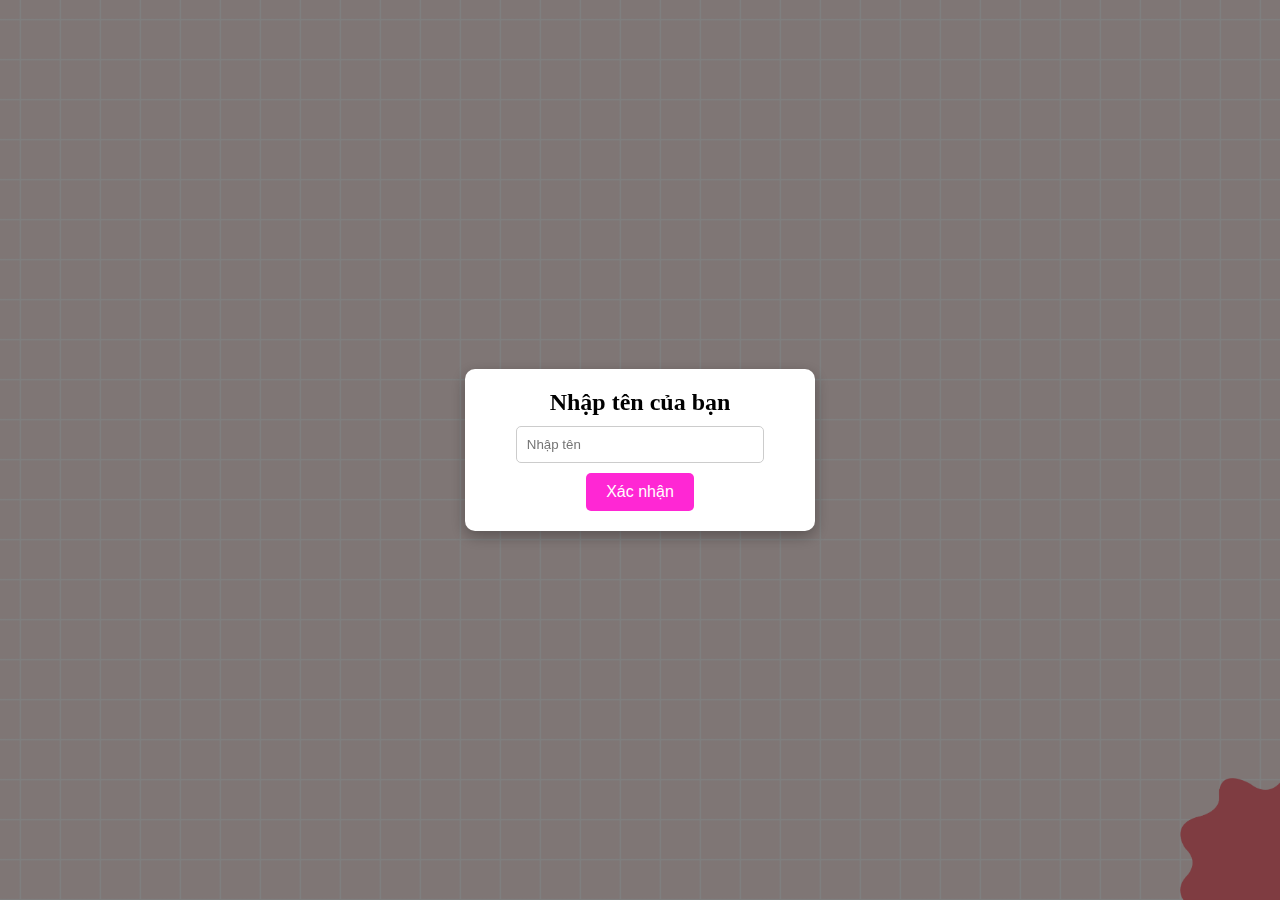
<file: index-1.html>
<!DOCTYPE html>
<html lang="en">
<head>
    <meta charset="UTF-8">
    <meta name="viewport" content="width=device-width, initial-scale=1, maximum-scale=1, user-scalable=no">
    <title>Happy birthday</title>
    <link rel="stylesheet" href="style.css">
    <link rel="stylesheet" href="https://cdnjs.cloudflare.com/ajax/libs/font-awesome/6.5.1/css/all.min.css" integrity="sha512-DTOQO9RWCH3ppGqcWaEA1BIZOC6xxalwEsw9c2QQeAIftl+Vegovlnee1c9QX4TctnWMn13TZye+giMm8e2LwA==" crossorigin="anonymous" referrerpolicy="no-referrer" />
    <script src="https://code.jquery.com/jquery-3.7.1.min.js" integrity="sha256-/JqT3SQfawRcv/BIHPThkBvs0OEvtFFmqPF/lYI/Cxo=" crossorigin="anonymous"></script>
</head>
<body>
    <div id="wrapper">
        <div id="nameModal" class="modal">
            <div class="modal-content">
                <h2>Nhập tên của bạn</h2>
                <input type="text" id="nameInput" placeholder="Nhập tên">
                <button id="submitName">Xác nhận</button>
            </div>
        </div>
        <div class="flag__birthday">
            <img src="./images/1.png" alt="" width="350" class="flag__left">
            <img src="./images/1.png" alt="" width="350" class="flag__right">
        </div>
        <div class="content" style="display:none;">
            <div class="left">
                <div class="title">
                    <h1 class="happy">
                        <span style="--t: 1s;">H</span>
                        <span style="--t: 1.2s;">a</span>
                        <span style="--t: 1.4s;">p</span>
                        <span style="--t: 1.6s;">p</span>
                        <span style="--t: 1.8s;">
                            y
                            <div class="hat">
                                <img src="./images/hat.png" alt="" width="130">
                            </div>
                        </span>
                    </h1>
                    <h1 class="birthday">
                        <span style="--t: 2s;">B</span>
                        <span style="--t: 2.2s;">i</span>
                        <span style="--t: 2.4s;">r</span>
                        <span style="--t: 2.6s;">t</span>
                        <span style="--t: 2.8s;">h</span>
                        <span style="--t: 2s;">d</span>
                        <span style="--t: 2.2s;">a</span>
                        <span style="--t: 2.4s;">y</span>
                    </h1>
                    
                </div>
                <div class="date__of__birth">
                    <span></span>
                </div>


                <div class="btn mail">
                    <button id="btn__letter">
                        Gửi bạn nè:))))
                        <i class="fa-regular fa-envelope"></i>
                    </button>
                </div>




            </div>
            <div class="right">
                <div class="box__account">
                    <div class="image">
                        <img style="position: relative; bottom:-25px;" src="./images/cr.jpg" alt="">
                    </div>
                    <div class="name">
                        <i class="fa-solid fa-star"></i>
                        <span>Thu hiền</span>
                        <i class="fa-solid fa-star"></i>
                    </div>
                    <div class="balloon_one">
                        <img width="100px" src="./images/balloon1.png" alt="">
                    </div>
                    <div class="balloon_two">
                        <img width="100px" src="./images/balloon2.png" alt="">
                    </div>
                </div>
                <div class="cricle">
                    <div class="text__cricle">
                        <span style="--i: 1;">h</span>
                        <span style="--i: 2;">a</span>
                        <span style="--i: 3;">p</span>
                        <span style="--i: 4;">p</span>
                        <span style="--i: 5;">y</span>
                        <span style="--i: 6;">-</span>
                        <span style="--i: 7;">b</span>
                        <span style="--i: 8;">i</span>
                        <span style="--i: 9;">r</span>
                        <span style="--i: 10;">t</span>
                        <span style="--i: 11;">h</span>
                        <span style="--i: 12;">d</span>
                        <span style="--i: 13;">a</span>
                        <span style="--i: 14;">y</span>
                        <span style="--i: 15;">-</span>
                    </div>
                    <i class="fa-solid fa-star"></i>
                </div>
                <span class="day">
                    
                </span>
                <span class="month"></span>
            </div>
        </div>
        <div class="decorate_star star1" style="--t: 12s;"></div>
        <div class="decorate_star star2" style="--t: 12.2s;"></div>
        <div class="decorate_star star3" style="--t: 12.4s;"></div>
        <div class="decorate_star star4" style="--t: 12.6s;"></div>
        <div class="decorate_star star5" style="--t: 12.8s;"></div>
        <div class="decorate_flower--one" style="--t: 12s;">
            <img width="20" src="./images/decorate_flower.png" alt="">
        </div>
        <div class="decorate_flower--two" style="--t: 12.3s;">
            <img width="20" src="./images/decorate_flower.png" alt="">
        </div>
        <div class="decorate_flower--three" style="--t: 12.6s;">
            <img width="20" src="./images/decorate_flower.png" alt="">
        </div>
        <div class="decorate_bottom">
            <img src="./images/decorate.png" alt="" width="100">
        </div>
        <div class="smiley__icon">
            <img src="./images/smiley_icon.png" alt="" width="100">
        </div>

        

        <div class="box__letter">
            <div class="letter__border">
                <div class="letter">
                    <div class="title__letter">
                    </div>
                    <div class="content__letter">
                        <div class="left">
                            <img id="heart__letter" src="./images/heart_letter.png" alt="">
                            <img class="heart heart_1" style="--t: 0.2s" width="20" src="./images/heart.png" alt="">
                            <img class="heart heart_2" style="--t: 0.4s" width="20" src="./images/heart.png" alt="">
                            <img class="heart heart_3" style="--t: 0.6s" width="20" src="./images/heart.png" alt="">
                            <img class="heart heart_4" style="--t: 0.8s" width="20" src="./images/heart.png" alt="">
                        </div>
                        <div class="right">
                            <!-- <div class="love__img">
                                <img src="./images/love.png" alt="" width="180">
                            </div> -->
                            <div class="text__letter">
                                 <p></p>
                            </div>
                            <img id="mewmew" width="80" src="./images/mewmew.gif" alt="">
                        </div>
                    </div>
                </div>
                <div class="close">
                    <i class="fa-solid fa-xmark"></i>
                </div>
            </div>
        </div>
    </div>
</body>
<script>
    let datetxt = "02 - 06 - 2025";
    let datatxtletter = "";
    let titleLetter = " ";
    let charArrDate = datetxt.split('');
    let charArrDateLetter = datatxtletter.split('');
    let charArrTitle = titleLetter.split('');
    let currentIndex = 0;
    let currentIndexLetter = 0;
    let currentIndexTitle = 0;
    let date__of__birth = document.querySelector(".date__of__birth span");
    let text__letter = document.querySelector(".text__letter p");
    let userName = "";

    setTimeout(function(){
        timeDatetxt = setInterval(function(){
            if(currentIndex < charArrDate.length){
                date__of__birth.textContent += charArrDate[currentIndex];
                currentIndex++;
            }
            else{
                let i = document.createElement("i");
                i.className = "fa-solid fa-star"
                document.querySelector(".date__of__birth").prepend(i)
                document.querySelector(".date__of__birth").appendChild(i.cloneNode(true))
                clearInterval(timeDatetxt)
            }
        },100)
    },12000)

    var intervalContent;
    var intervalTitle;
    $("#btn__letter").on("click", function(){
        $(".box__letter").slideDown()
        setTimeout(function(){
            $(".letter__border").slideDown();
        },1000)
        setTimeout(function(){
            intervalTitle = setInterval(function(){
                if(currentIndexTitle < charArrTitle.length){
                    document.querySelector(".title__letter").textContent += charArrTitle[currentIndexTitle];
                    let i = document.createElement("i");
                    i.className = "fa-solid fa-star"
                    document.querySelector(".title__letter").appendChild(i)
                    currentIndexTitle++;
                }
                else{
                    clearInterval(intervalTitle)
                }
            },100)
        },2000)
        setTimeout(function(){
            document.querySelector("#heart__letter").classList.add("animationOp");
            // document.querySelector(".love__img").classList.add("animationOp");
            document.querySelector("#mewmew").classList.add("animationOp");
        },2800)
        setTimeout(function(){
            document.querySelectorAll(".heart").forEach((item)=>{
                item.classList.add("animation")
            })
        },3500)
        setTimeout(function(){
            intervalContent = setInterval(function(){
                if(currentIndexLetter < charArrDateLetter.length){
                    text__letter.textContent += charArrDateLetter[currentIndexLetter];
                    currentIndexLetter++;
                }
                else{
                    clearInterval(intervalContent)
                }
            },50)
        },6000)
    })
    $(".close").on("click", function(){
        clearInterval(intervalContent)
        document.querySelector(".title__letter").textContent = "";
        text__letter.textContent = "";
        currentIndexLetter = 0
        currentIndexTitle = 0
        document.querySelector("#heart__letter").classList.remove("animationOp");
        // document.querySelector(".love__img").classList.remove("animationOp");
        document.querySelector("#mewmew").classList.remove("animationOp");
        document.querySelectorAll(".heart").forEach((item)=>{
                item.classList.remove("animation")
            })
        $(".box__letter").slideUp();
        $(".letter__border").slideUp();
    })

    function updateLetterContent() {
        titleLetter = `Gửi ${userName} `;
        datatxtletter = `anh chúc em tuổi mới thì xinh hơn, giỏi hơn, giàu hơn và hạnh phúc hơn.Tuổi 25 là cột mốc tuyệt vời để bứt phá, anh tin em sẽ ngày càng thành công với đam mê kinh doanh của mình. Mong rằng mọi ý tưởng khởi nghiệp đều “chốt đơn” ầm ầm, mọi cơ hội đều đến đúng lúc, và ví tiền thì lúc nào cũng nặng trĩu!`;
        charArrTitle = titleLetter.split('');
        charArrDateLetter = charArrTitle.concat(datatxtletter.split(''));
    }

    $('#submitName').on('click', function() {
        userName = $('#nameInput').val();
        if (userName) {
            $('#nameModal').hide();
            $('.content').show();
            updateLetterContent();
            const audio = document.getElementById("myAudio");
            audio.play();
        } else {
            alert('Vui lòng nhập tên của bạn.');
        }
    });

    //mobile

    function mobile(){
        const app = {
            timeout: function(txt, dom){
                let currentIndex = 0;
                let charArr = txt.split('')
                intervalMobile = setInterval(function(){
                    if(currentIndex < charArr.length){
                        dom.textContent += charArr[currentIndex];
                        currentIndex++;
                    }
                    else{
                        clearInterval(intervalMobile)
                    }
                },200)
            }
        }
        return app
    }
    const fcMobile = mobile()
    if(window.innerWidth < 768){
        setTimeout(()=>{
            fcMobile.timeout("02", document.querySelector(".day"))
        },5000)
        setTimeout(()=>{
            fcMobile.timeout("06", document.querySelector(".month"))
        },6000)
    }
    
</script>

<script>
    window.onload = function() {  
        var audio = document.getElementById('myAudio');  
        audio.play().catch(function(error) {  
            console.log("Không thể tự động phát âm thanh: ", error);  
        });  
    };  

</script>

<audio id="myAudio" loop autoplay>  
<source src="./happy-birthday.mp3" type="audio/mpeg">  
</audio> 


<script>
    document.addEventListener('mousemove', function(e){
        let body = document.querySelector('body');
        let heart = document.createElement('span');
        let x = e.offsetX;
        let y = e.offsetY;
        heart.style.left = x+'px';
        heart.style.top = y+'px';

        let size = Math.random() * 10;
        heart.style.width = 4 * size+'px';
        heart.style.height = 4 * size+'px';


        let transformValue = Math.random() * 360;
        heart.style.transform = 'rotate('+ transformValue +'deg)';

        body.appendChild(heart);

        setTimeout(function(){
            heart.remove();
        },1000)
    })


    // let mailBox = document.querySelector('.mail')
    // let boxmail = document.querySelector('.boxMail')
    // var close = document.querySelector('.fa-xmark')
    // mailBox.onclick = function(){
    //     mailBox.classList.toggle('active')
    //     boxmail.classList.add('active')
    // }

    // close.addEventListener('click', function(){
    //     boxmail.classList.remove('active')
    // })
</script>
</html>
</file>
<file: style.css>
@import url('https://fonts.googleapis.com/css2?family=Coiny&family=Titan+One&display=swap');
@import url('https://fonts.googleapis.com/css2?family=Nerko+One&family=Sriracha&display=swap');
@import url('https://fonts.googleapis.com/css2?family=Dancing+Script:wght@700&display=swap');
*{
    padding: 0;
    margin: 0;
    box-sizing: border-box;
}
:root{
    --color-pink: #feecea;
    --color-white: #fff;
    --color-black: #333;
    --color-text-pink: #ff7882;
    --color-heart: #F61F1F;
    --color-bg-letter: #fff8e4;
    --color-border: #DACCBF;
    --color-star: #FFD700;
}
html{
    height: 100%;
}
body {
    position: relative;
    font-size: 16px;
    margin: 0;
    padding: 0;
    height: 100%;
    background-image:linear-gradient(var(--color-pink), var(--color-pink));
}
#wrapper{
    position: relative;
    background-color: transparent;
    background-image: linear-gradient(0deg, transparent 24%, rgba(255, 255, 255, 1) 25%, rgba(255, 255, 255, 1) 26%, transparent 27%, transparent 74%, rgba(255, 255, 255, 1) 75%, rgba(255, 255, 255, 1) 76%, transparent 77%, transparent), linear-gradient(90deg, transparent 24%, rgba(255, 255, 255, 1) 25%, rgba(255, 255, 255,1) 26%, transparent 27%, transparent 74%, rgba(255, 255, 255, 1) 75%, rgba(255, 255, 255, 1) 76%, transparent 77%, transparent);
    height:100%;
    background-size:80px 80px;
    overflow: hidden;
    z-index: 1;
}
.flag__birthday{
    display: flex;
    justify-content: space-between;
    transform: translateY(-200px);
    animation: translateYFlag 1.5s 2s forwards;
}
@keyframes translateYFlag{
    to{
        transform: translateY(-10px);
    }
}
.flag__birthday .flag__left{
    transform: rotate(-10deg) translate(-20px,30px);
}
.flag__birthday .flag__right{
    transform: rotate(10deg) translate(20px,30px) scaleX(-1);
}
.content{
    width: 100%;
    position: relative;
    display: flex;
    padding-top: 3rem;
}
.content .left, .content .right{
    position: relative;
    display: flex;
    flex-direction: column;
    justify-content: center;
    align-items: center;
}
.content .left{
    width: 40%;
}
.content .right{
    width: 60%;
}
.left .btn {
    transform: scale(0);
    animation: scaleCricle 2s 13s forwards ease-in-out;
}
#btn__letter{
    position: relative;
    margin-top: 30px;
    background-color: var(--color-text-pink);
    outline: none;
    padding: 5px 15px;
    font-size: 1rem;
    border-radius: 50px;
    border: 3px solid var(--color-black);
    font-family: "Sriracha", cursive;
    display: flex;
    align-items: center;
    justify-content: center;
    cursor: pointer;
    z-index: 2;
    transform: scale(1);
    transition: all .5s ease-in-out;
}
#btn__letter:active{
    transform: scale(0.7);
}
#btn__letter i{
    margin-left: 5px;
}
#btn__letter:hover{
    border-color: var(--color-heart);
    background-color: var(--color-heart);
    color: #fff;
    box-shadow: rgba(0, 0, 0, 0.24) 0px 3px 8px;
}

#btn__letter:hover i{
    animation: rotateHeart 1s infinite linear;
}
@keyframes rotateHeart{
    0%,50%, 100%{
        transform: rotate(0deg);
    }
    25%{
        transform: rotate(12deg);
    }
    75%{
        transform: rotate(-12deg);
    }
}
.title{
    position: relative;
    width: 100%;
    display: flex;
    justify-content: center;
    font-family: "Titan One", sans-serif;
    font-size: 3rem;
    flex-direction: column;
    perspective: 1000px;
}
.title .happy, .title .birthday{
    position: relative;
    text-shadow: 4px 4px var(--color-black), 
                -4px 4px var(--color-black), 
                4px -4px var(--color-black), 
                -4px -4px var(--color-black), 
                4px 8px 0 var(--color-black);
    font-weight: bold;
    display: flex;
    justify-content: center;
}
.title .happy{
    color: var(--color-white);
}
.title .happy span, .title .birthday span{
    transform: translateY(50px);
    opacity: 0;
    visibility: hidden;
    animation: txtTranslateY .5s var(--t) forwards;
}
@keyframes txtTranslateY{
    100%{
        transform: translateY(0);
        opacity: 1;
        visibility: visible;
    }
}
.title .birthday{
    color: var(--color-text-pink);
}

.title .hat{
    position: absolute;
    right: -80px;
    top: -350px;
    transform: rotate(-40deg);
    z-index: -1;
    animation: topHat 3.5s 3.5s forwards ease;
}
@keyframes topHat{
    20%, 30%{
        top: -30px;
        transform-origin: left;
        transform: rotate(-40deg);
    }
    35%, 100%{
        top: -30px;
        transform: rotate(0deg);
    }
}
.date__of__birth, .name{
    display: flex;
    justify-content:space-around;
    align-items: center;
    background-color: var(--color-text-pink);
    border-radius: 50px;
    margin-top: 20px;
    font-family: "Sriracha", cursive;
    
}
.date__of__birth{
    border: 3px solid var(--color-black);
    position: relative;
    transform: translateY(-100px);
    z-index: -1;
    opacity: 0;
    visibility: hidden;
    width: 0px;
    animation: dateOfBirth 2s 4s forwards;
}
@keyframes dateOfBirth{
    20%,40%{
        width: 0px;
        height: 0;
        transform: translateY(0px);
        opacity: 1;
        visibility: visible;
    }
    45%{
        transform: translateY(0px);
        opacity: 1;
        visibility: visible;
        width: 300px;
        height: 0px;
    }
    50%,100%{
        transform: translateY(0px);
        opacity: 1;
        visibility: visible;
        width: 300px;
        height: 50px;
    }
}
.name{
    position: absolute;
    padding: 0px 40px;
    bottom: -20px;
    border: 3px solid var(--color-black);
}
.date__of__birth span, .name span{
    font-weight: bold;
    margin: 0px 40px;
}
.date__of__birth span{
    font-size: 1.2rem;
}
.name span{
    font-size: 1.7rem;
}
.right .box__account{
    position: relative;
    transform: translateY(700px);
    animation: topBoxImage 6s 5s forwards ease-in;
}
@keyframes topBoxImage{
    to{
        transform: translateY(0);
    }
}
.content .right .image{
    position: relative;
    width: 400px;
    height: 400px;
    border-radius: 50%;
    overflow: hidden;
    display: flex;
    align-items: center;
    border: 6px solid var(--color-black);
}
.content .right .image img{
    width: 100%;
    object-fit: cover;

}
.cricle{
    position: absolute;
    top: 20px;
    right: 50px;
    display: flex;
    justify-content: center;
    align-items: center;
    transform: scale(0);
    animation: scaleCricle 3s 12s forwards ease-in-out;
}
@keyframes scaleCricle {
    0%{
        transform: scale(0);
    }
    10%{
        transform: scale(1.3);
    }
    20%{
        transform: scale(0.7);
    }
    30%,100%{
        transform: scale(1);
    }

}
.text__cricle{
    width: 100px;
    height: 100px;
    background-color: var(--color-text-pink);
    border-radius: 50%;
    border: 5px solid var(--color-black);
    display: flex;
    justify-content: center;
    align-items: center;
    animation: rotateCricle 5s linear infinite;
}
@keyframes rotateCricle{
    to{
        transform: rotate(360deg);
    }
}
.text__cricle span{
    top: 0%;
    left: 50%;
    position: absolute;
    color: var(--color-black);
    transform: rotate(calc(var(--i) * 24deg));
    transform-origin: 0 45px;
    font-family: "Sriracha", cursive;
    text-transform: uppercase;
    font-size: 0.7rem;
}
.fa-star{
    color: var(--color-star);
    filter: drop-shadow(0 0 3px var(--color-heart));
    animation: scaleHeart 1s infinite linear;
}
.cricle .fa-star{
    position: absolute;
    transform: scale(0.85);
}
@keyframes scaleHeart{
    50%{
        transform: scale(1.2);
    }
}
.right .balloon_one{
    position: absolute;
    top: -70px;
    left: -70px;
    animation: balloon1 2s infinite linear;
}
@keyframes balloon1{
    0%, 50%,100%{
        transform-origin: bottom right;
        transform: rotate(0deg);
    }
    25%{
        transform-origin: bottom right;
        transform: rotate(3deg);
    }
    75%{
        transform-origin: bottom right;
        transform: rotate(-3deg);
    }
}
.right .balloon_two{
    position: absolute;
    top: 170px;
    right: -65px;
    z-index: -1;
    transform: rotate(10deg);
    animation: balloon2 2s infinite linear;
}
@keyframes balloon2 {
    0%,50%,100%{
        transform-origin: bottom left;
        transform: rotate(10deg);
    }
    25%{
        transform-origin: bottom left;
        transform: rotate(7deg);
    }
    75%{
        transform-origin: bottom left;
        transform: rotate(13deg);
    }
}

.decorate_star{
    position: absolute;
    transform: scale(0);
    background-color: var(--color-black);
    clip-path: polygon(0 50%, 35% 35%, 50% 0, 65% 35%, 100% 50%, 65% 65%, 50% 100%, 35% 65%);
    animation: scaleCricle 3s var(--t) forwards, 
            scaleStar 2s 13s infinite ease-in-out;
}
.decorate_star.star1{
    width: 20px;
    height: 20px;
    top: 75px;
    left: 300px;
}
.decorate_star.star2{
    width: 15px;
    height: 20px;
    top: 35px;
    right: 360px;
}
.decorate_star.star3{
    width: 14px;
    height: 14px;
    top: 290px;
    left: 630px;
}
.decorate_star.star4{
    width: 18px;
    height: 18px;
    bottom: 60px;
    left: 35px;
}
.decorate_star.star5{
    width: 16px;
    height: 18px;
    bottom: 140px;
    left: 500px;
}
@keyframes scaleStar {
    25%{
        transform: scale(0.8);
    }
    50%{
        transform: scale(1.1);
    }
}
.decorate_bottom{
    position: absolute;
    right: 0;
    bottom: -10px;
}
.decorate_flower--one{
    position: absolute;
    top: 250px;
    left: 50px;
    transform: scale(0);
    animation: scaleCricle 3s var(--t) forwards ease-in-out;
}
.decorate_flower--two{
    position: absolute;
    top: 225px;
    left: 540px;
    transform: scale(0);
    animation: scaleCricle 3s var(--t) forwards ease-in-out;
}
.decorate_flower--three{
    position: absolute;
    top: 150px;
    right: 235px;
    transform: scale(0);
    animation: scaleCricle 3s var(--t) forwards ease-in-out;
}
.smiley__icon{
    position: absolute;
    bottom: 180px;
    left: 555px;
    transform: scale(0);
    animation: scaleCricle 3s 12s forwards ease-in-out;
}


.box__letter{
    position: fixed;
    top: 0;
    left: 0;
    background-color: rgba(0,0,0,.5);
    width: 100%;
    height: 100%;
    z-index: 10;
    display: none;
}
.box__letter .letter__border{
    position: absolute;
    width: 55vw;
    height: 450px;
    background-color: var(--color-white);
    border-radius: 27px;
    padding: 17px;
    box-shadow: rgba(0, 0, 0, 0.24) 0px 3px 8px;
    top: 50%;
    left: 50%;
    transform: translate(-50%,-50%);
    display: none;
}
.letter__border .close{
    position: absolute;
    right: -10px;
    top: -10px;
    width: 30px;
    height: 30px;
    background-color: var(--color-white);
    border-radius: 50%;
    display: flex;
    justify-content: center;
    align-items: center;
    box-shadow: rgba(99, 99, 99, 0.2) 0px 2px 8px 0px;
    cursor: pointer;
    z-index: 1000;
}
.letter__border .letter{
    width: 100%;
    height: 100%;
    background-color: var(--color-bg-letter);
    /* background: url('./images/bg.JPG') center/cover no-repeat; */
    border-radius: 10px;
    padding-top: 15px;
}



.letter__border .letter .title__letter{
    text-align: center;
    font-family: 'Dancing Script', cursive;
    font-weight: bold;
    font-size: 2.4rem;
}
.title__letter .fa-solid{
    margin-left: 5px;
    font-size: 1.3rem;
}
.letter__border .letter .content__letter{
    position: relative;
    width: 100%;
    height: 100%;
    display: flex;
    padding-top: 1.5rem;
    padding-bottom: 70px;
}
.letter__border .letter .content__letter .left{
    position: relative;
    width: 50%;
    height: 100%;
    padding: 1.7rem;
    border-right: 3px solid var(--color-border);
    display: flex;
    justify-content: center; /* canh ngang */
    align-items: center;     /* canh dọc */
}
.content__letter .left #heart__letter{
    opacity: 0;
    width: auto;
    height: 100%;
    text-align: center;
    padding: 20px;
}
#heart__letter.animationOp{
    animation: opacityHeart 1s 1s forwards;
}
@keyframes opacityHeart{
    to{
        opacity: 1;
    }
}
.content__letter .left .heart{
    position: absolute;
    opacity: 0;
}
.content__letter .left .heart.animation{
    animation: scaleHeartLetter 1s var(--t) infinite ease-in-out;
}
@keyframes scaleHeartLetter{
    0%{
        opacity: 1;
        transform: scale(0);
    }
    10%{
        opacity: 1;
        transform: scale(1.3);
    }
    20%{
        opacity: 1;
        transform: scale(0.7);
    }
    30%,100%{
        opacity: 1;
        transform: scale(1);
    }
    
}
.content__letter .left .heart_1{
    top: 90px;
    left: 30px;
}
.content__letter .left .heart_2{
    top: 20px;
    right: 70px;
}
.content__letter .left .heart_3{
    bottom: 50px;
    left: 145px;
}
.content__letter .left .heart_4{
    top: 140px;
    right: 35px;
}
.content__letter .right{
    position: relative;
    width: 50%;
    overflow: hidden;

}
.content__letter .right .love__img{
    opacity: 0;
    position: absolute;
    right: 32px;
    top: -50px;
}
.love__img.animationOp{
    animation: opacityHeart 1s 1s forwards;
}
.content__letter .right .text__letter{
    margin-top: 60px;
    padding: 5px 15px 10px 15px;
    font-family: 'Dancing Script', cursive;
    font-size: 1.3rem;
}
.content__letter .right #mewmew{
    position: absolute;
    bottom: 0;
    right: 0;
    opacity: 0;
}
#mewmew.animationOp{
    animation: opacityHeart 1s 1s forwards;
}

.content .right .day, .content .right .month{
    font-family: "Titan One", sans-serif;
    color: var(--color-white);
    text-shadow: 2px 4px 0 var(--color-black);
    font-weight: bold;
    font-size: 2.5rem;
    position: absolute;
    -webkit-text-stroke: 0.5px var(--color-black);
    display: none;
}
.content .right .day{
    left: 30px;
}
.content .right .month{
    right: 30px;
}

/* responsive */
@media screen and (max-width:768px) {
    .flag__birthday{
        animation-delay: 0.2s;
    }
    .flag__birthday .flag__left,
    .flag__birthday .flag__right{
        width: 160px;
    }
    .flag__left{
        transform: rotate(-10deg) translate(-20px,20px)!important;
    }
    .flag__right{
        transform: rotate(10deg) translate(20px, 20px) scaleX(-1)!important;
    }
    #wrapper .content{
        flex-direction: column;
    }
    #wrapper .content .left{
        position: unset;
    }
    #wrapper .content .left,#wrapper .content .right{
        width: 100%!important;
    }
    #wrapper .content .left .title{
        font-size: 2rem;
    }
    .happy span:nth-child(1){
        animation-delay: 1s;
    }
    .happy span:nth-child(2){
        animation-delay: 1.2s;
    }
    .happy span:nth-child(3){
        animation-delay: 1.4s;
    }
    .happy span:nth-child(4){
        animation-delay: 1.6s;
    }
    .happy span:nth-child(5){
        animation-delay: 1.8s;
    }
    .birthday span:nth-child(1){
        animation-delay: 2s;
    }
    .birthday span:nth-child(2){
        animation-delay: 2.2s;
    }
    .birthday span:nth-child(3){
        animation-delay: 2.4s;
    }
    .birthday span:nth-child(4){
        animation-delay: 2.6s;
    }
    .birthday span:nth-child(5){
        animation-delay: 2.8s;
    }
    .birthday span:nth-child(6){
        animation-delay: 3s;
    }
    .birthday span:nth-child(7){
        animation-delay: 3.2s;
    }
    .birthday span:nth-child(8){
        animation-delay: 3.4s;
    }
    .title .hat{
        animation-delay: 3.5s;
        right: -50px;
    }
    .title .hat img{
        width: 85px;
    }
    .date__of__birth, .balloon_one, .balloon_two{
        display: none;
    }
    .btn{
        position: absolute;
        bottom: -100px;
    }
    #wrapper .content .right{
        margin-top: 40px;
    }
    .right .box__account{
        display: flex;
        justify-content: center;
        width: 100%;
        transform: translateY(0);
        animation: none!important;
    }
    .right .box__account .image{
        width: 200px;
        height: 200px;
        transform: scale(0);
        animation: scaleHeartLetter 2s 4s forwards!important;
    }
    .right .box__account .name{
        padding: 0 20px;
        transform: scale(0);
        animation: scaleHeartLetter 2s 5s forwards!important;
    }
    .right .box__account .name span{
        font-size: 1rem;
        margin: 0 20px;
    }
    .cricle{
        top: -20px;
        right: 20px;
        animation-delay: 6s;
    }
    .text__cricle{
        width: 65px;
        height: 65px;
        border-width: 2px;
    }
    .text__cricle span{
        transform-origin: 0 30px;
        font-size: 0.5rem;
    }
    .content .right .day, .content .right .month{
        display: block;
        /* transform: scale(0); */
        outline: none;
    }
    .decorate_star.star1 {
        top: 125px;
        left: 375px;
        animation-delay: 5.2s;
    }
    .decorate_star.star2 {
        top: 80px;
        right: 360px;
        animation-delay: 5.2s;
    }
    .decorate_star.star3 {
        top: 255px;
        left: 300px;
        animation-delay: 5.2s;
    }
    .decorate_star.star4{
        animation-delay: 5.2s;
    }
    .decorate_star.star5 {
        bottom: 140px;
        left: 350px;
        animation-delay: 5.2s;
    }
    .decorate_flower--one{
        animation-delay: 5.2s;
    }
    .decorate_flower--two{
        display: none;
    }
    .decorate_flower--three{
        top: 45px;
        animation-delay: 5.2s;
    }
    .left .btn{
        animation-delay: 6s;
    }
    .smiley__icon{
        display: none;
    }
    .box__letter .letter__border{
        width: 95%;
    }
    .letter__border .letter .title__letter{
        font-size: 2rem;
    }
    .content__letter .left{
        display: flex;
        justify-content: center;
        align-items: center;
    }
    .content__letter .left .heart_2{
        top: 50px;
    }
    .content__letter .left .heart_3 {
        bottom: 60px;
        left: 75px;
    }
    .content__letter .left .heart_4 {
        top: 140px;
        right: 15px;
    }
    .content__letter .right .love__img.animationOp img{
        width: 110px;
    }
    .text__letter{
        margin-top: 0px!important;
        font-size: 1rem!important;
    }
}

.boxMail{
    position: fixed;
    background: rgb(0, 0, 0, 0.8);
    width: 100%;
    height: 100%;
    opacity: 0;
    top: 0;
    left:0;
    display: flex;
    justify-content: center;
    align-items: center;
    transform: scale(0.3);
    visibility: hidden;
    transition: all 0.5s;
    z-index: 100000000;
}
.boxMail.active{
    opacity: 1;
    visibility: visible;
    transform: scale(1);
}
.boxMail .boxMail-container{
    position: absolute;
    width: 750px;
    height: 500px;
    display: flex;
    margin: 0;
    transform: scale(0.9);
    -webkit-perspective: 2000px;
    perspective: 2000px;
    transition: all 0.5s;
}
.boxMail .boxMail-container:hover{
    transform: rotate(-5deg);
    filter: drop-shadow(0 0 10px red);
}
.boxMail .boxMail-container:hover .card1{
    transform: translate(-187px, -250px) rotateY(-140deg);
}
.boxMail .boxMail-container .card1,
.boxMail .boxMail-container .card2{
    position: absolute;
    width: 100%;
    height: 100%;
    top: 50%;
    left: 50%;
    transform: translate(-50%, -50%);
    border: 1px solid black;
}
.boxMail .boxMail-container .card1{
    position: absolute;
    width: 50%;
    height: 100%;
    background: linear-gradient(to right, rgb(169, 0, 0), rgb(202, 0, 0) 30%);
    color: white;
    display: flex;
    justify-content: center;
    align-items: center;
    flex-direction: column;
}
.boxMail-container .card1{
    z-index: 1;
    -webkit-transform-style: preserve-3d;
    transform-style: preserve-3d;
    transform-origin: left;
    transition: all 1s ease-in-out;
}
.boxMail .boxMail-container .card1 .userImg{
    position: relative;
    width: 145px;
    height: 145px;
    background-color: white;
    border-radius: 50%;
    overflow: hidden;
    border: 2px solid white;
    cursor: pointer;
    margin-bottom: 20px;
}
.boxMail .boxMail-container .card1 .userImg img{
    position: absolute;
    object-fit: cover;
    width: calc(100%);
    height: calc(100%);
}
.boxMail .boxMail-container .card1 h3{
    font-family: 'Dancing Script', cursive;
    font-size: 40px;
    text-transform: uppercase;
    width: 80%;
    text-align: center;
    line-height: 1.5;
    letter-spacing: 5px;
    transform: rotate(-5deg);
    text-shadow: 0 0 5px white,
                0 0 10px white;
}
.boxMail .boxMail-container .card2{
    position: relative;
    width: 50%;
    height: 100%;
    background: linear-gradient(to right, #e0e0e0, #ffffff 30%);
    -webkit-transform-style: preserve-3d;
    transform-style: preserve-3d;
    transform-origin: left;
    transition: all 1s;
}
.boxMail .boxMail-container .card2 .card2-content{
    width: 100%;
    height: 100%;
    position: relative;
    background-color: #ffd2e4;
    transition: all 1s;
    overflow: hidden;
}
.boxMail .boxMail-container:hover .card2-content{
    transform: translate(20px, 20px);
    box-shadow: -1px -1px 5px rgb(0, 0, 0, 0.4);
}
.boxMail .boxMail-container .card2 h3{
    font-family: 'Dancing Script', cursive;
    padding: 20px 0px 10px 60px;
    opacity: 0;
    visibility: hidden;
    font-size: 35px;
    text-shadow: 0 0 8px red;
}
.boxMail .boxMail-container .card2:hover h3{
    animation: texth3 3s forwards;
    animation-delay: 2s;
    transition: 1s;
}
@keyframes texth3{
    0%{
        opacity: 1;
        visibility: visible;
        padding: 20px 0px 10px 60px;
    }
    100%{
        opacity: 1;
        visibility: visible;
        padding: 20px 0px 10px 152px; 
    }
}
.boxMail .boxMail-container .card2 h2{
    font-family: 'Dancing Script', cursive;
    padding: 0px 20px;
    text-indent: 20px;
    font-size: 25px;
    opacity: 0;
}
.boxMail .boxMail-container .card2:hover h2{
    animation: texth2 2s forwards;
    animation-delay: 4s;
    transition: 1s;
}
@keyframes texth2{
    0%{
        opacity: 0;
    }
    100%{
        opacity: 1;
    }
}
.boxMail .boxMail-container .card2 .card2-content .imageCute2{
    position: absolute;
    top: 5px;
    left: 20px;
    opacity: 0;
    transition: 1s;
}
.boxMail .boxMail-container .card2 .card2-content:hover .imageCute2{
    animation: cute3 1s linear infinite,
                cute4 3s 2s forwards;
    animation-delay: 2s;
    transition: 1s;
}
@keyframes cute3{
    0%{
        opacity: 1;
        transform: rotate(0deg);
    }
    25%{
        opacity: 1;
        transform: rotate(5deg);
    }
    50%{
        opacity: 1;
        transform: rotate(0deg);
    }
    75%{
        opacity: 1;
        transform: rotate(-5deg);
    }
    100%{
        opacity: 1;
        transform: rotate(0deg);
    }
}
@keyframes cute4{
    0%{
        left: 20px;
    }
    100%{
        left: 100px;
    }
}
.boxMail .boxMail-container .card2 .card2-content .imageCute2 img{
    width: 40px;
}
.boxMail .fa-xmark{
    position: fixed;
    top: 0;
    right: 0;
    font-size: 30px;
    padding: 10px 25px;
    cursor: pointer;
    color: white;
    z-index: 10000000000000000;
}






.modal {
    display: flex;
    justify-content: center;
    align-items: center;
    position: fixed;
    z-index: 1000;
    left: 0;
    top: 0;
    width: 100%;
    height: 100%;
    background-color: rgba(0, 0, 0, 0.5);
}

.modal-content {
    background-color: white;
    padding: 20px;
    border-radius: 10px;
    text-align: center;
    box-shadow: 0 5px 15px rgba(0, 0, 0, 0.3);
}

.modal-content h2 {
    margin-top: 0;
}

.modal-content input {
    width: 80%;
    padding: 10px;
    margin: 10px 0;
    border: 1px solid #ccc;
    border-radius: 5px;
}

.modal-content button {
    padding: 10px 20px;
    border: none;
    background: #ff27d4;
    color: white;
    border-radius: 5px;
    cursor: pointer;
    font-size: 16px;
    transition: background 0.3s;
}

.modal-content button:hover {
    background: #ff0099;
}

#namePrompt {
    display: flex;
    flex-direction: column;
    align-items: center;
    margin-bottom: 20px;
}

#namePrompt label {
    font-size: 18px;
    margin-bottom: 10px;
}

#namePrompt input {
    padding: 10px;
    border: 1px solid #ccc;
    border-radius: 5px;
    font-size: 16px;
    margin-bottom: 10px;
    width: 200px;
}

#namePrompt button {
    padding: 10px 20px;
    border: none;
    background: #ce30b6;
    color: white;
    border-radius: 5px;
    cursor: pointer;
    font-size: 16px;
    transition: background 0.3s;
}

#namePrompt button:hover {
    background: #ff23c4;
}

@keyframes shake {
    0% { transform: translateX(0); }
    20% { transform: translateX(-5px); }
    40% { transform: translateX(5px); }
    60% { transform: translateX(-5px); }
    80% { transform: translateX(5px); }
    100% { transform: translateX(0); }
  }
  
  #btn__letter {
    cursor: pointer;
    animation: shake 1s infinite;
    animation-delay: 2s;
  }
</file>
